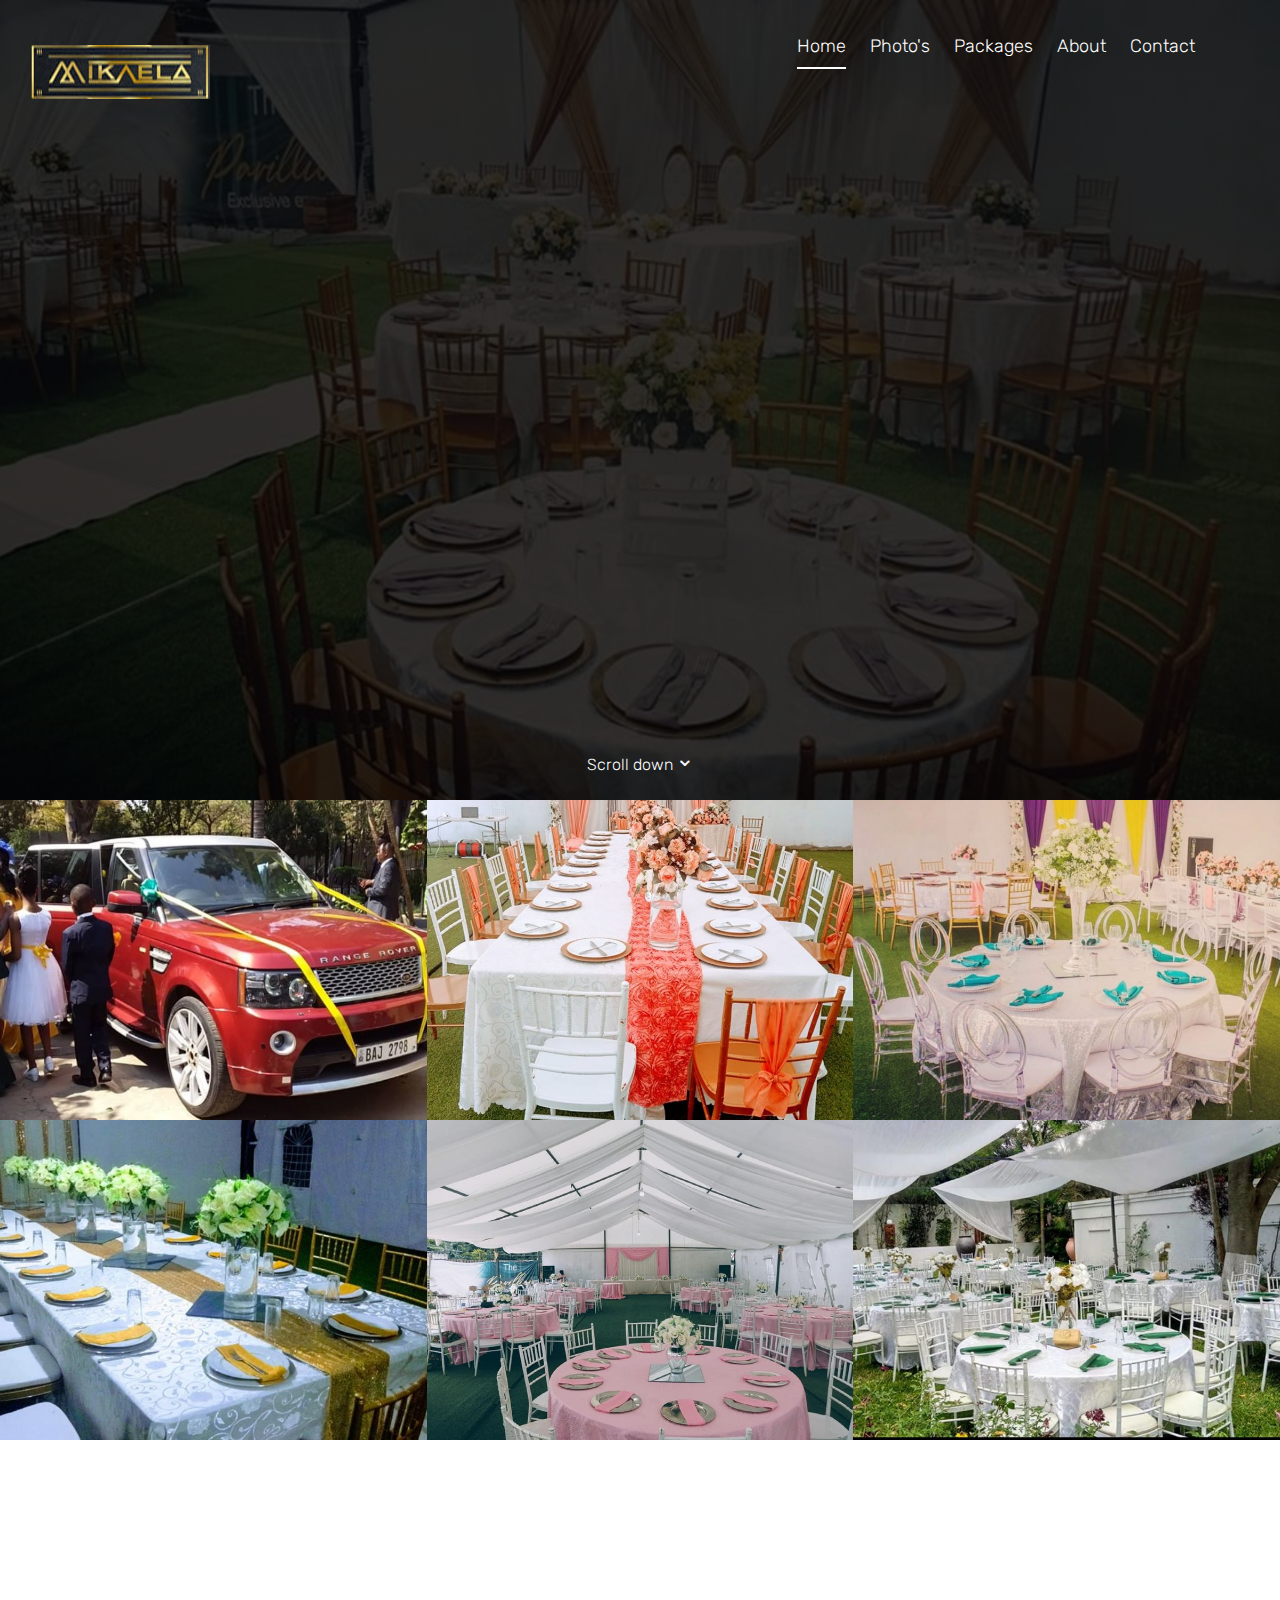
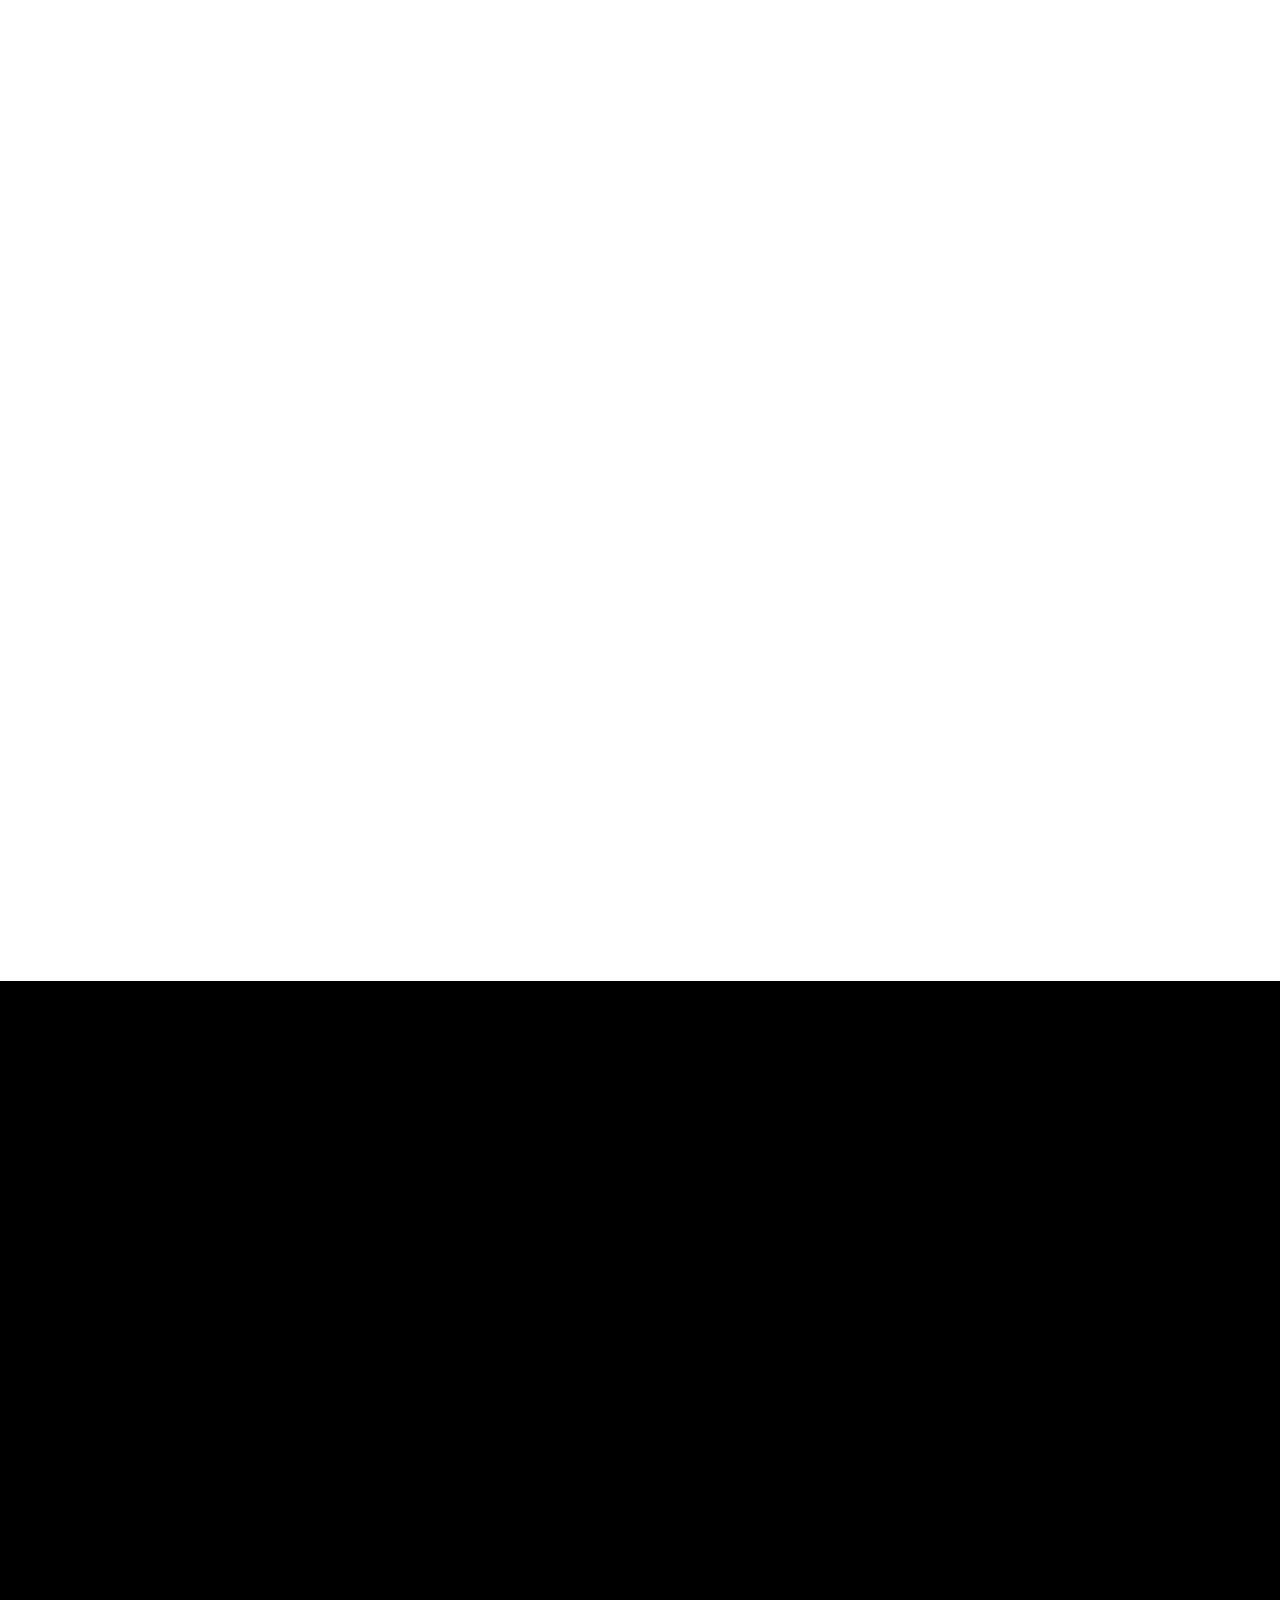
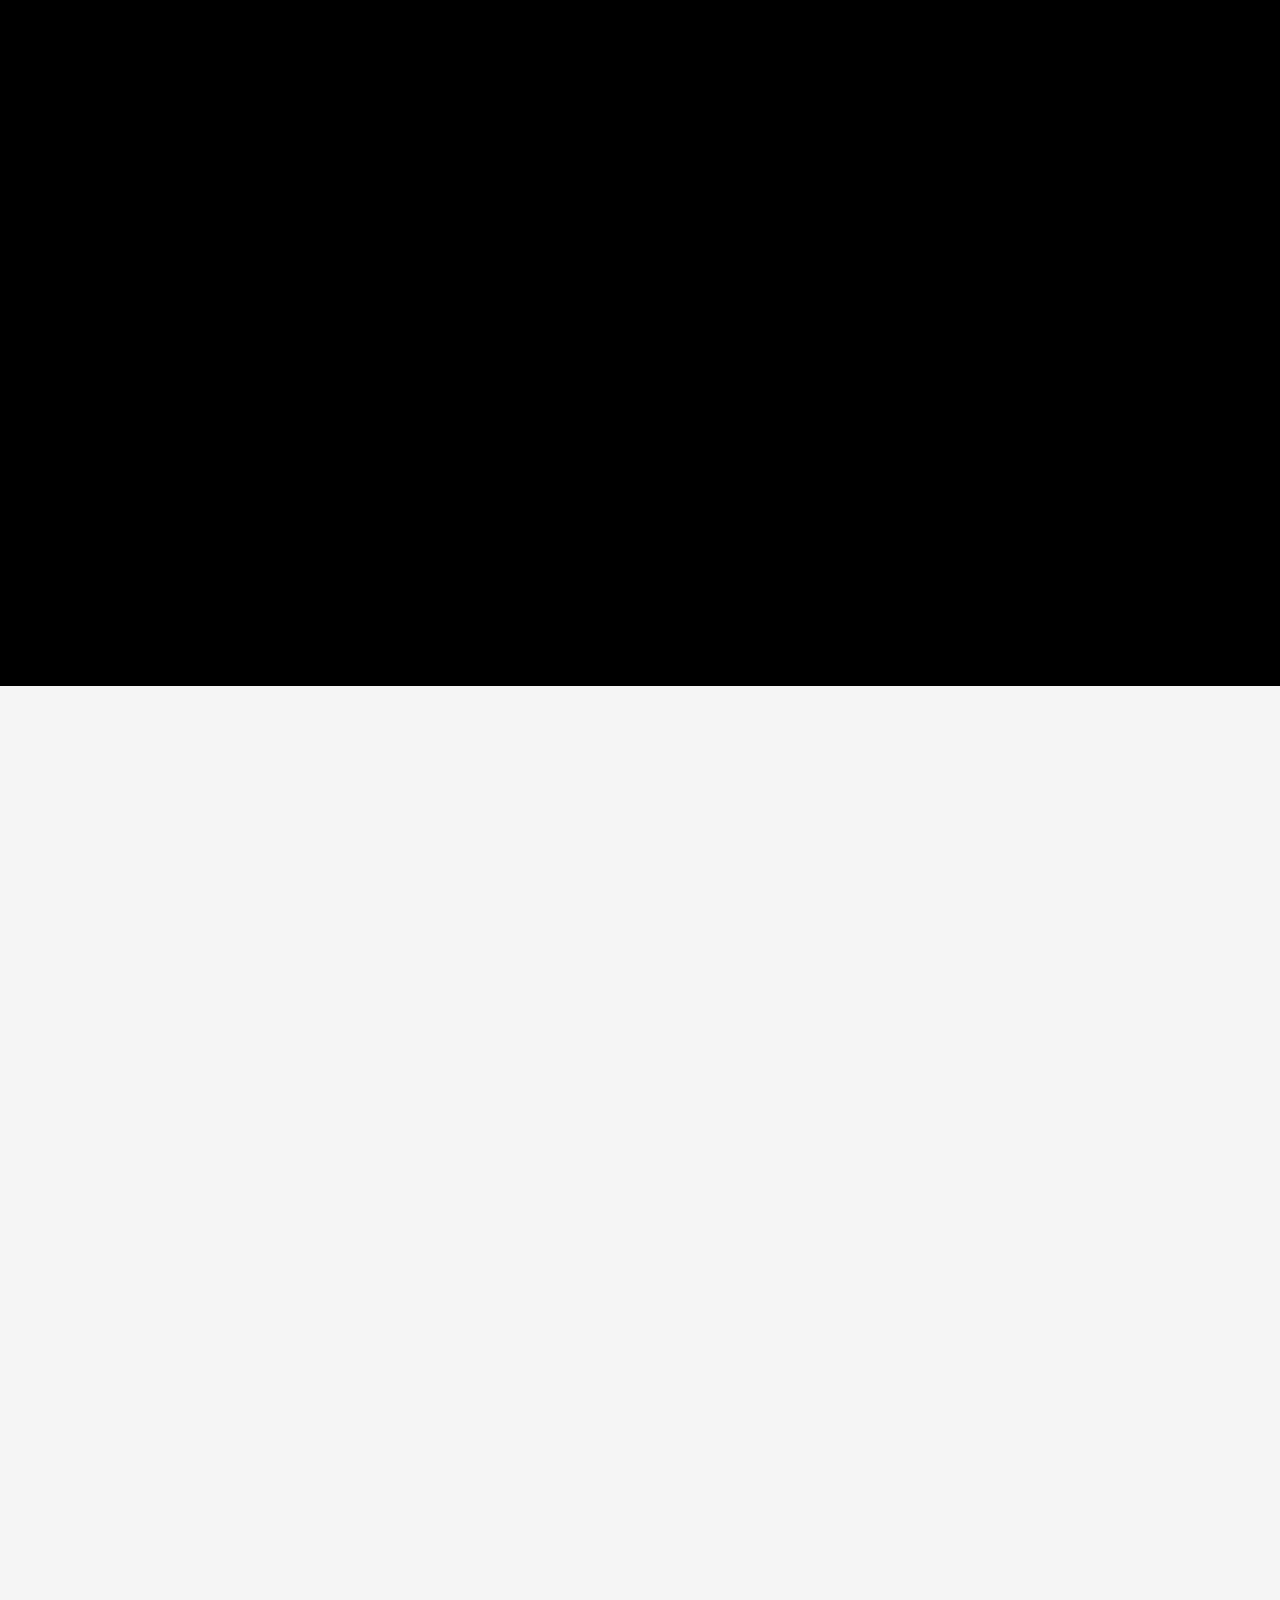
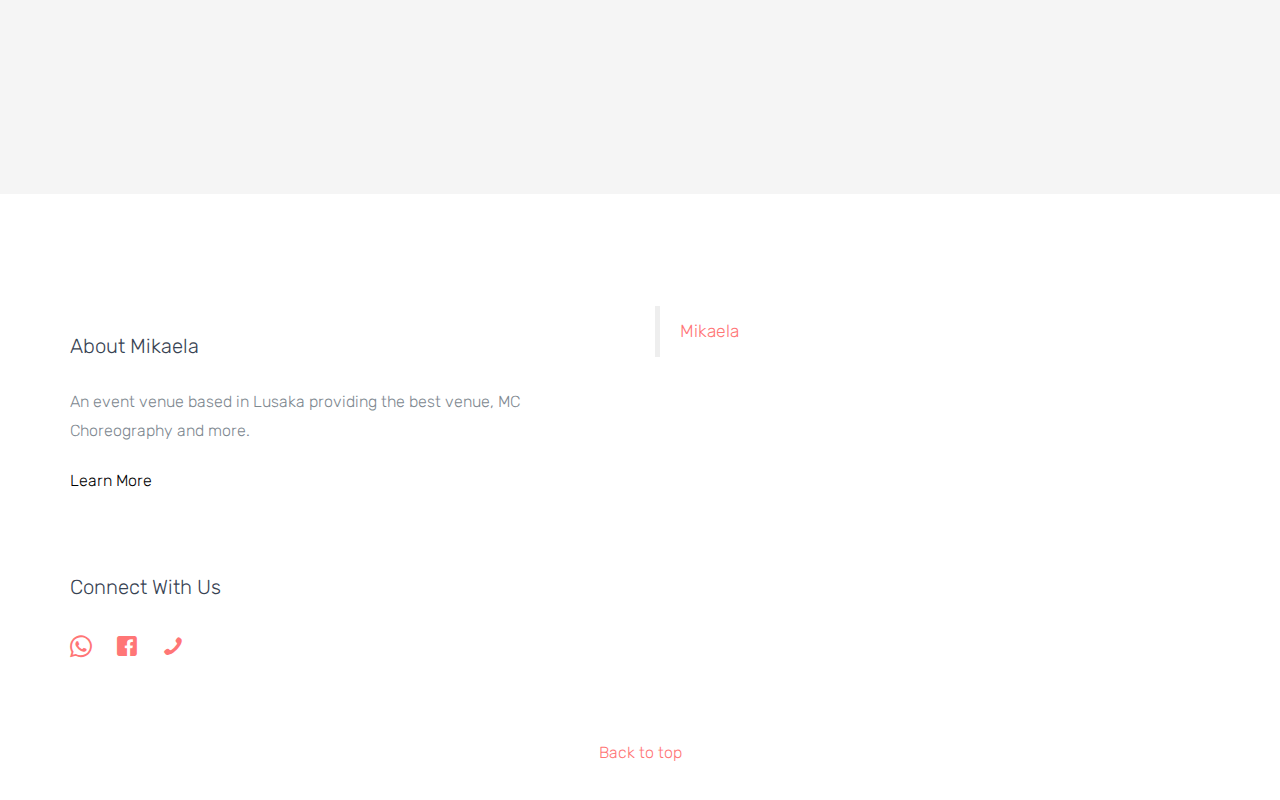
<file: index.html>
<!DOCTYPE html>
<html lang="en">
  <head>
    <meta charset="utf-8">
    <meta name="viewport" content="width=device-width, initial-scale=1">
    <title>Mikaela</title>
    <meta name="description" content="Mikaela Weddings and Events">
    <meta name="keywords" content="wedding planner MC Event planning and many more">
    
    <link href="https://fonts.googleapis.com/css?family=Rubik:300,400,500" rel="stylesheet"> 
    <link rel="stylesheet" href="css/styles-merged.css">
    <link rel="stylesheet" href="css/style.min.css">
    <link rel="stylesheet" href="css/custom.css">

    <!--[if lt IE 9]>
      <script src="js/vendor/html5shiv.min.js"></script>
      <script src="js/vendor/respond.min.js"></script>
    <![endif]-->
  </head>
  <body>

<!-- facebook -->
    <div id="fb-root"></div>
    <script async defer crossorigin="anonymous" src="https://connect.facebook.net/en_US/sdk.js#xfbml=1&version=v6.0"></script>


  <!-- START: header -->
  <header role="banner" class="probootstrap-header">
    <div class="container-fluid">
        <a href="index.html" class="probootstrap-logo"><span>      </span></a>
        <a class="navbar-brand mb-1" href="#"><img src="img/logo-1.jpg" alt="Mikaela"></a>
        <a href="#" class="probootstrap-burger-menu visible-xs" ><i>Menu</i></a>
        <div class="mobile-menu-overlay"></div>

        <nav role="navigation" class="probootstrap-nav hidden-xs">
          <ul class="probootstrap-main-nav">
            <li class="active"><a href="index.html">Home</a></li>
            <li><a href="portfolio.html">Photo's</a></li>
            <li><a href="#packages">Packages</a></li>
            <li><a href="#">About</a></li>
            <li><a href="#">Contact</a></li>
          </ul>
          <div class="extra-text visible-xs">
            <a href="#" class="probootstrap-burger-menu"><i>Menu</i></a>
            <h5>Social</h5>
            <ul class="social-buttons">
              <li><a href="#"><i class="icon-twitter"></i></a></li>
              <li><a href="#"><i class="icon-facebook"></i></a></li>
              <li><a href="#"><i class="icon-instagram2"></i></a></li>
            </ul>
            <p><small>&copy; Copyright @ 2020:Mikaela. All Rights Reserved.</small></p>
          </div>
        </nav>
    </div>
  </header>
  <!-- END: header -->
  
  <!-- START: section -->
  <section class="probootstrap-intro " style="background-image: url(img/hero-bg1.jpg);" data-stellar-background-ratio="0.5">
    <div class="container-fluid">
      <div class="row">
        <div class="col-md-7 probootstrap-intro-text">
          <h1 class="probootstrap-animate"> An all in one Functions Venue . </h1>
          <div class="probootstrap-subtitle probootstrap-animate">
            <h2>Mikaela wants to be true to the meaning behind the name, by not just being a gift but the kind that comes from God. We welcome you to the next big thing in outdoor venue. Mikaela receives you with happy smile, your event our business</h2>
          </div>
          <p class="watch-intro probootstrap-animate"><a href="#" class="popup-vimeo">Watch the video <i class="icon-play2"></i></a></p>
        </div>
      </div>
    </div>
    <a class="probootstrap-scroll-down js-next" href="#next-section">Scroll down <i class="icon-chevron-down"></i></a>
  </section>
  <!-- END: section -->
  

  <section id="next-section">
    <div class="container-fluid">
      <div class="row probootstrap-gutter0">
        <div class="col-md-4 col-sm-6">
          <a href="#" class="probootstrap-hover-overlay">
            <img src="img/img-1.jpg" alt="Mikaela car Hire" class="img-responsive">
            <div class="probootstrap-text-overlay">
              <h3>Car hire</h3>
              <p> Photography</p>
            </div>
          </a>
        </div>
        <div class="col-md-4 col-sm-6">
          <a href="#" class="probootstrap-hover-overlay">
            <img src="img/img-2.jpg" alt="venue Hire" class="img-responsive">
            <div class="probootstrap-text-overlay">
              <h3>Venue Hire</h3>
              <p>Awesome Pic</p>
            </div>
          </a>
        </div>
        <div class="col-md-4 col-sm-6">
          <a href="#" class="probootstrap-hover-overlay">
            <img src="img/img-3.jpg" alt="Decor pic" class="img-responsive">
            <div class="probootstrap-text-overlay">
              <h3>Decor</h3>
              <p>Another awesome pic</p>
            </div>
          </a>
        </div>
        <div class="col-md-4 col-sm-6">
          <a href="#" class="probootstrap-hover-overlay">
            <img src="img/img-4.jpg" alt="awesome package" class="img-responsive">
            <div class="probootstrap-text-overlay">
              <h3>Awesome Package</h3>
              <p>Service</p>
            </div>
          </a>
        </div>
        <div class="col-md-4 col-sm-6">
          <a href="#" class="probootstrap-hover-overlay">
            <img src="img/img-5.jpg" alt="Other Service" class="img-responsive">
            <div class="probootstrap-text-overlay">
              <h3>Other Service</h3>
              <p>the other one</p>
            </div>
          </a>
        </div>
        <div class="col-md-4 col-sm-6">
          <a href="#" class="probootstrap-hover-overlay">
            <img src="img/img-6.jpg" alt="best pic" class="img-responsive">
            <div class="probootstrap-text-overlay">
              <h3>Best pic</h3>
              <p>Best Pic Service</p>
            </div>
          </a>
        </div>
        
      </div>
    </div>
  </section>

  <!-- START: section -->
  <section class="probootstrap-section">
    <div class="container">
      <div class="row">
        <div class="col-lg-12 col-md-12 mb70 section-heading probootstrap-animate">
          <h2>Our Services</h2>
          <p class="lead">A gift from God
            <br>
            Mikaela wants to be true to the meaning behind the name, by not just being a gift but the kind that comes from God. W e welcome you to the next big thing in outdoor venue. Mikaela receives you with happy smile, your event our business.</p>
        </div>
      </div>
      <div class="row mb70">
        <div class="col-md-4 probootstrap-animate">
          <div class="probootstrap-box">
              <div class="icon text-center"><i class="icon-wine"></i></div>
              <h3>Events Management
              </h3>
              <p>A small river named Duden flows by their place and supplies it with the necessary regelialia. It is a paradisematic country, in which roasted parts of sentences fly into your mouth.</p>
              <ul class="text-left with-icon colored">
                <li><i class="icon-radio-checked"></i> <span>A small river named Duden</span></li>
                <li><i class="icon-radio-checked"></i> <span>Place and supplie</span></li>
                <li><i class="icon-radio-checked"></i> <span>Roasted parts of sentences</span></li>
              </ul>
          </div>
        </div>
        <div class="col-md-4 probootstrap-animate">
          <div class="probootstrap-box">
              <div class="icon text-center"><i class="icon-emoji-flirt"></i></div>
              <h3>Master of Ceremony
              </h3>
              <p>A small river named Duden flows by their place and supplies it with the necessary regelialia. It is a paradisematic country, in which roasted parts of sentences fly into your mouth.</p>
              <ul class="text-left with-icon colored">
                <li><i class="icon-radio-checked"></i> <span>A small river named Duden</span></li>
                <li><i class="icon-radio-checked"></i> <span>Place and supplie</span></li>
                <li><i class="icon-radio-checked"></i> <span>Roasted parts of sentences</span></li>
              </ul>
          </div>
        </div>
        <div class="col-md-4 probootstrap-animate">
          <div class="probootstrap-box">
              <div class="icon text-center"><i class="icon-picture"></i></div>
              <h3>Photography and video
              </h3>
              <p>A small river named Duden flows by their place and supplies it with the necessary regelialia. It is a paradisematic country, in which roasted parts of sentences fly into your mouth.</p>
              <ul class="text-left with-icon colored">
                <li><i class="icon-radio-checked"></i> <span>A small river named Duden</span></li>
                <li><i class="icon-radio-checked"></i> <span>Place and supplie</span></li>
                <li><i class="icon-radio-checked"></i> <span>Roasted parts of sentences</span></li>
              </ul>
          </div>
        </div>
      </div>
      <div class="row">
        <div class="col-md-4 col-md-offset-4 probootstrap-animate">
          <p class="text-center">
            <a href="#" class="btn btn-primary btn-lg btn-block" role="button">View All Services</a>
          </p>
        </div>
      </div>
    </div>
  </section>
  <!-- END: section -->


  <!-- START: section -->
  <section class="probootstrap-section probootstrap-section-colored">
    <div class="container" id="packages">
      <div class="row">
        <div class="col-lg-12 col-md-12 mb70 section-heading probootstrap-animate">
          <h2>Our Packages</h2>
          <p class="lead">Far far away, behind the word mountains, far from the countries Vokalia and Consonantia, there live the blind texts. Separated they live in Bookmarksgrove right at the coast of the Semantics, a large language ocean.</p>
        </div>
      </div>
      <div class="row mb70">
        <div class="col-md-4 probootstrap-animate">
          <div class="probootstrap-block-image">
            <figure><a href="#"><img src="img/img-1.jpg" alt="Free Bootstrap Template by uicookies.com"></a></figure>
            <div class="text">
              <h3 class="mb30"><a href="#">Second Package</a></h3>
              <p class="dark">A small river named Duden flows by their place and supplies it with the necessary regelialia. It is a paradisematic country, in which roasted parts of sentences fly into your mouth.</p>
              <p class="secondary-color rate"><i class="icon-star-full"></i><i class="icon-star-full"></i><i class="icon-star-full"></i><i class="icon-star-full"></i><i class="icon-star-half"></i></p>
              <hr>
              <p class="text-center">
                <a href="tel:+27742625842" class="btn btn-success btn-sm " role="button">Book Now</a>
              </p>
            </div>
          </div>
        </div>
        <div class="col-md-4 probootstrap-animate">
          <div class="probootstrap-block-image">
            <figure><img src="img/img-2.jpg" alt="Free Bootstrap Template by uicookies.com"></figure>
            <div class="text">
              <h3 class="mb30"><a href="#">1st Package</a></h3>
              <p class="dark">A small river named Duden flows by their place and supplies it with the necessary regelialia. It is a paradisematic country, in which roasted parts of sentences fly into your mouth.</p>
              <p class="secondary-color rate"><i class="icon-star-full"></i><i class="icon-star-full"></i><i class="icon-star-full"></i><i class="icon-star-full"></i><i class="icon-star-half"></i></p>
              <hr>
              <p class="text-center">
                <a href="tel:+27742625842" class="btn btn-success btn-sm " role="button">Book Now</a>
              </p>
            </div>
          </div>
        </div>
        <div class="col-md-4 probootstrap-animate">
          <div class="probootstrap-block-image">
            <figure><img src="img/img-3.jpg" alt="Free Bootstrap Template by uicookies.com"></figure>
            <div class="text">
              <h3 class="mb30"><a href="#">Third Package</a></h3>
              <p class="dark">A small river named Duden flows by their place and supplies it with the necessary regelialia. It is a paradisematic country, in which roasted parts of sentences fly into your mouth.</p>
              <p class="secondary-color rate"><i class="icon-star-full"></i><i class="icon-star-full"></i><i class="icon-star-full"></i><i class="icon-star-full"></i><i class="icon-star-half"></i></p>
              <hr>
              <p class="text-center">
                <a href="tel:+27742625842" class="btn btn-success btn-sm " role="button">Book Now</a>
              </p>
            </div>
          </div>
        </div>
      </div>
      <div class="row">
        <div class="col-md-4 col-md-offset-4 probootstrap-animate">
          <p class="text-center">
            <a href="#" class="btn btn-ghost btn-ghost-white btn-lg btn-block" role="button">View All Packages</a>
          </p>
        </div>
      </div>
    </div>
  </section>
  <!-- END: section -->

  
  <!-- START: section  more services-->
  <section class="probootstrap-section probootstrap-section-dark">
    <div class="container">
      <div class="row">
        <div class="col-md-8 col-md-offset-2 section-heading mb50 text-center probootstrap-animate">
          <h2>More Services</h2>
          <p class="lead">A small river named Duden flows by their place and supplies it with the necessary regelialia. It is a paradisematic country, in which roasted parts of sentences fly into your mouth.</p>
        </div>
      </div>
      <div class="row">
        <div class="col-md-4 col-sm-6 col-xs-12 probootstrap-animate">
          <h3 class="heading-with-icon"><i class="icon-move-down"></i> <span>Choreography
          </span></h3>
          <p>Far far away, behind the word mountains, far from the countries Vokalia and Consonantia, there live the blind texts. Separated they live in Bookmarksgrove right at the coast of the Semantics, a large language ocean.</p>
          <p><a href="#" class="link-with-icon">Learn More <i class=" icon-chevron-right"></i></a></p>
        </div>
        <div class="col-md-4 col-sm-6 col-xs-12 probootstrap-animate">
          <h3 class="heading-with-icon"><i class="icon-volume-high"></i> <span>PA SYSTEM AND DJAYS
          </span></h3>
          <p>Far far away, behind the word mountains, far from the countries Vokalia and Consonantia, there live the blind texts. Separated they live in Bookmarksgrove right at the coast of the Semantics, a large language ocean.</p>
          <p><a href="#" class="link-with-icon">Learn More <i class=" icon-chevron-right"></i></a></p>
        </div>
        <div class="clearfix visible-sm-block"></div>
        <div class="col-md-4 col-sm-6 col-xs-12 probootstrap-animate">
          <h3 class="heading-with-icon"><i class="icon-cool"></i> <span>Car Hire
          </span></h3>
          <p>Far far away, behind the word mountains, far from the countries Vokalia and Consonantia, there live the blind texts. Separated they live in Bookmarksgrove right at the coast of the Semantics, a large language ocean.</p>
          <p><a href="#" class="link-with-icon">Learn More <i class=" icon-chevron-right"></i></a></p>
        </div>
        <div class="clearfix visible-md-block"></div>
        <div class="col-md-4 col-sm-6 col-xs-12 probootstrap-animate">
          <h3 class="heading-with-icon"><i class="icon-colours"></i> <span>Decoration</span></h3>
          <p>Far far away, behind the word mountains, far from the countries Vokalia and Consonantia, there live the blind texts. Separated they live in Bookmarksgrove right at the coast of the Semantics, a large language ocean.</p>
          <p><a href="#" class="link-with-icon">Learn More <i class=" icon-chevron-right"></i></a></p>
        </div>
        <div class="clearfix visible-sm-block"></div>
        <div class="col-md-4 col-sm-6 col-xs-12 probootstrap-animate">
          <h3 class="heading-with-icon"><i class="icon-wine"></i> <span>Events Venue</span></h3>
          <p>Far far away, behind the word mountains, far from the countries Vokalia and Consonantia, there live the blind texts. Separated they live in Bookmarksgrove right at the coast of the Semantics, a large language ocean.</p>
          <p><a href="#" class="link-with-icon">Learn More <i class=" icon-chevron-right"></i></a></p>
        </div>
        <div class="col-md-4 col-sm-6 col-xs-12 probootstrap-animate">
          <h3 class="heading-with-icon"><i class="icon-vine"></i> <span>Suits</span></h3>
          <p>Far far away, behind the word mountains, far from the countries Vokalia and Consonantia, there live the blind texts. Separated they live in Bookmarksgrove right at the coast of the Semantics, a large language ocean.</p>
          <p><a href="#" class="link-with-icon">Learn More <i class=" icon-chevron-right"></i></a></p>
        </div>
        <div class="clearfix visible-sm-block"></div>
      </div>
    </div>
  </section>
  <!-- END: section -->
  
  <!-- START: footer -->
  <footer role="contentinfo" class="probootstrap-footer">
    <div class="container">
      <div class="row">
        <div class="col-md-6">
          <div class="probootstrap-footer-widget">
            <h3>About Mikaela</h3>
            <p>An event venue based in Lusaka providing the best venue, MC Choreography and more.</p>
            <p><a href="#" class="link-with-icon">Learn More <i class=" icon-chevron-right"></i></a></p>
          </div>
          <div class="probootstrap-footer-widget">
            <h3>Connect With Us</h3>
            <ul class="probootstrap-footer-social">
              <li><a href=""><i class="icon-whatsapp"></i></a></li>
              <li><a href="https://www.facebook.com/mikaelafunctions/"><i class="icon-facebook"></i></a></li>
              <li><a href=""><i class="icon-phone"></i></a></li>
            </ul>
          </div>
        </div>
        <div class="col-md-6">
          <div class="fb-page" data-href="https://www.facebook.com/mikaelafunctions/" data-tabs="timeline" data-width="1200" data-height="800" data-small-header="false" data-adapt-container-width="true" data-hide-cover="false" data-show-facepile="true"><blockquote cite="https://www.facebook.com/mikaelafunctions/" class="fb-xfbml-parse-ignore"><a href="https://www.facebook.com/mikaelafunctions/">Mikaela</a></blockquote></div>
        </div>
       
      </div>
      <div class="row mt40">
        <div class="col-md-12 text-center">
          <a href="#" class="js-backtotop">Back to top</a>
          <!-- <p>
            <small>&copy; 2017 <a href="https://uicookies.com/" target="_blank">uiCookies:Mikaela</a>. All Rights Reserved. <br> Designed &amp; Developed by <a href="https://uicookies.com/" target="_blank">uicookies.com</a> Demo Images: Unsplash</small><br>
            <a href="#" class="js-backtotop">Back to top</a>
          </p> -->
        </div>
      </div>
    </div>
  </footer>
  <!-- END: footer -->

  <script src="js/scripts.min.js"></script>
  <script src="js/main.min.js"></script>
  <script src="js/custom.js"></script>

  </body>
</html>
</file>
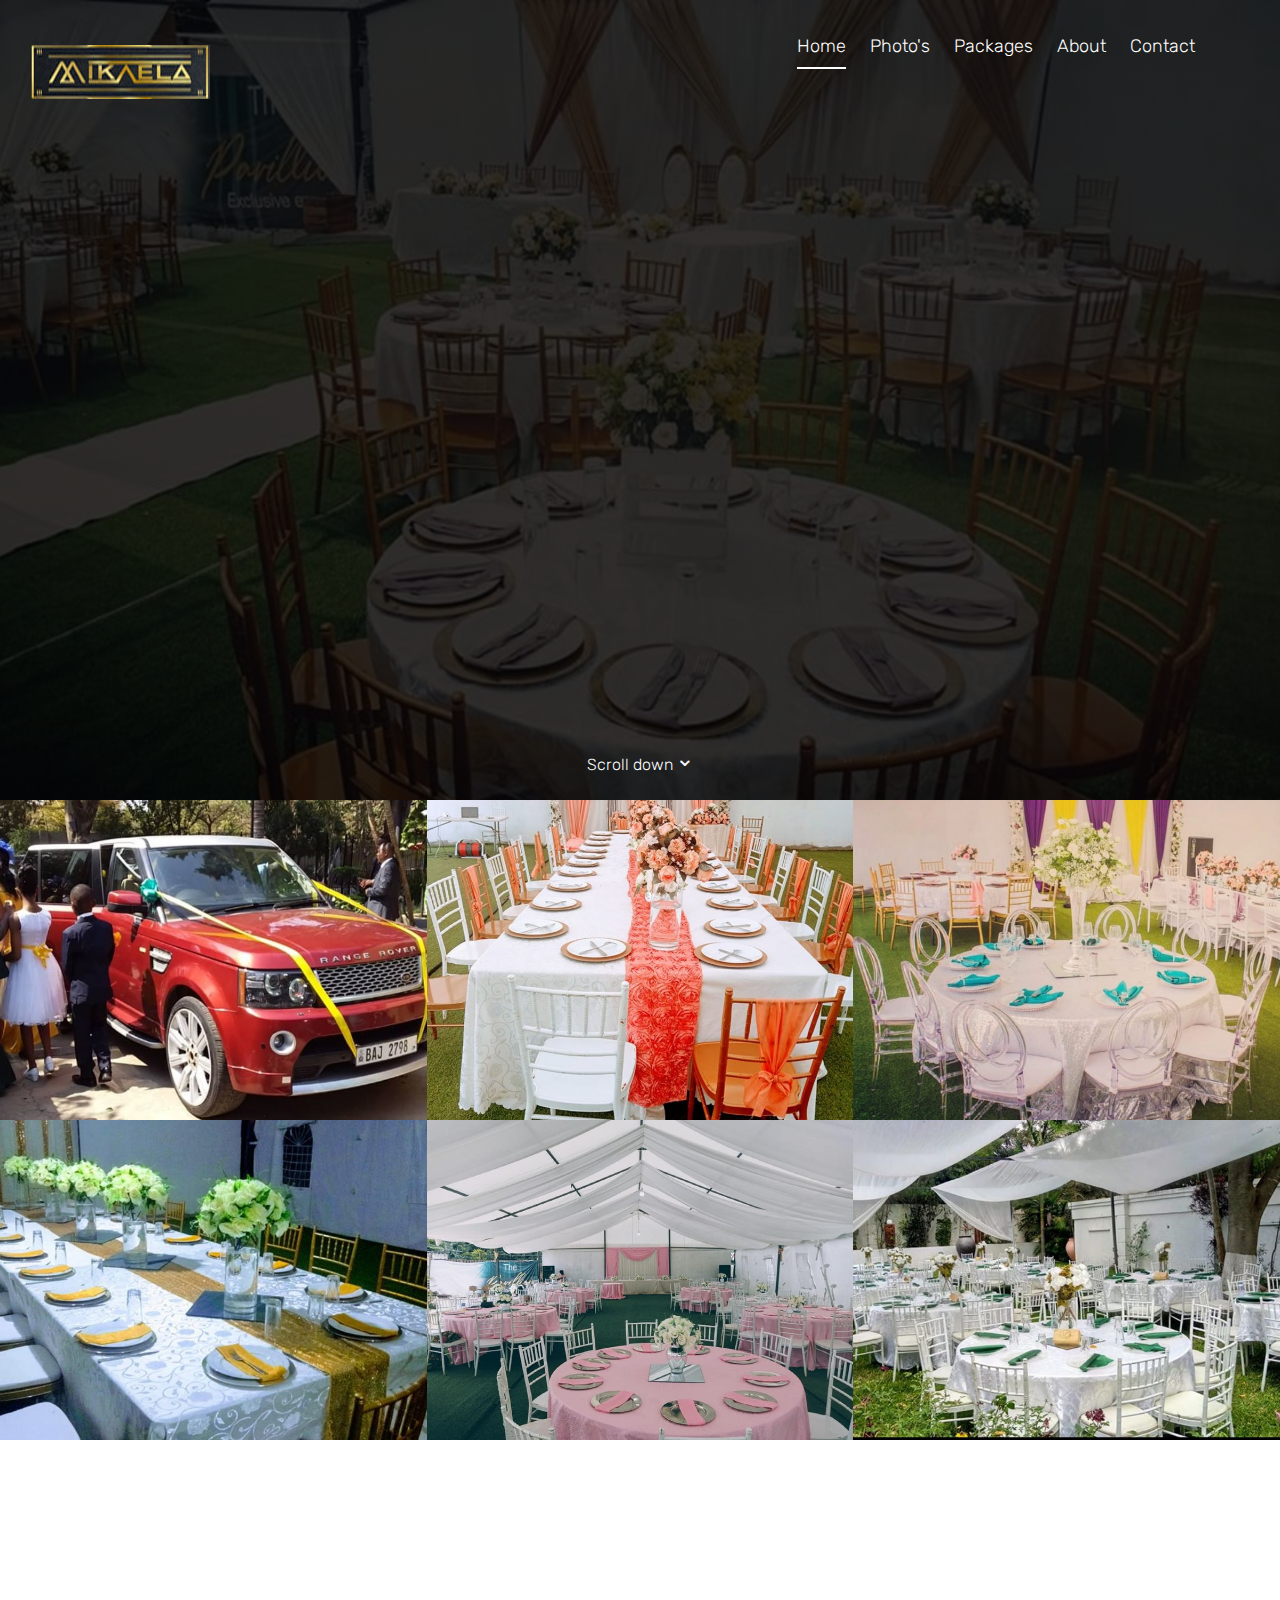
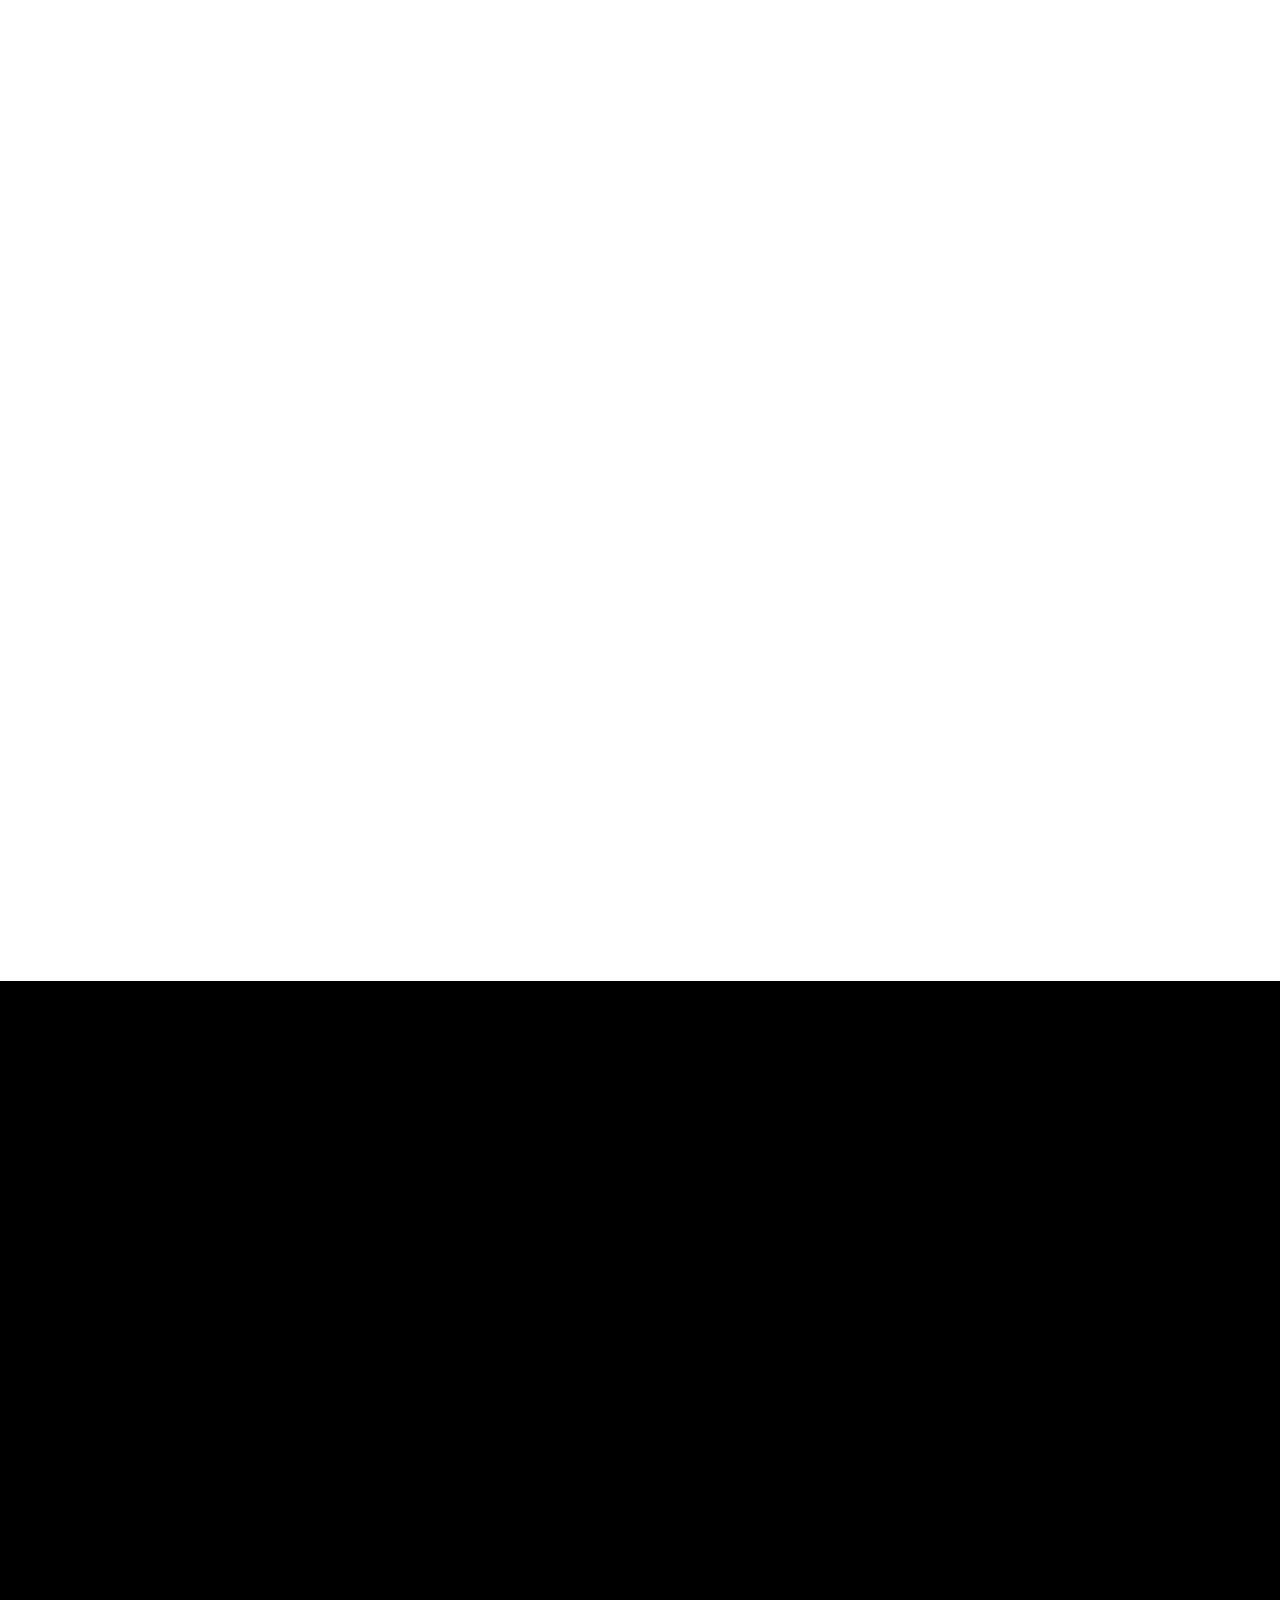
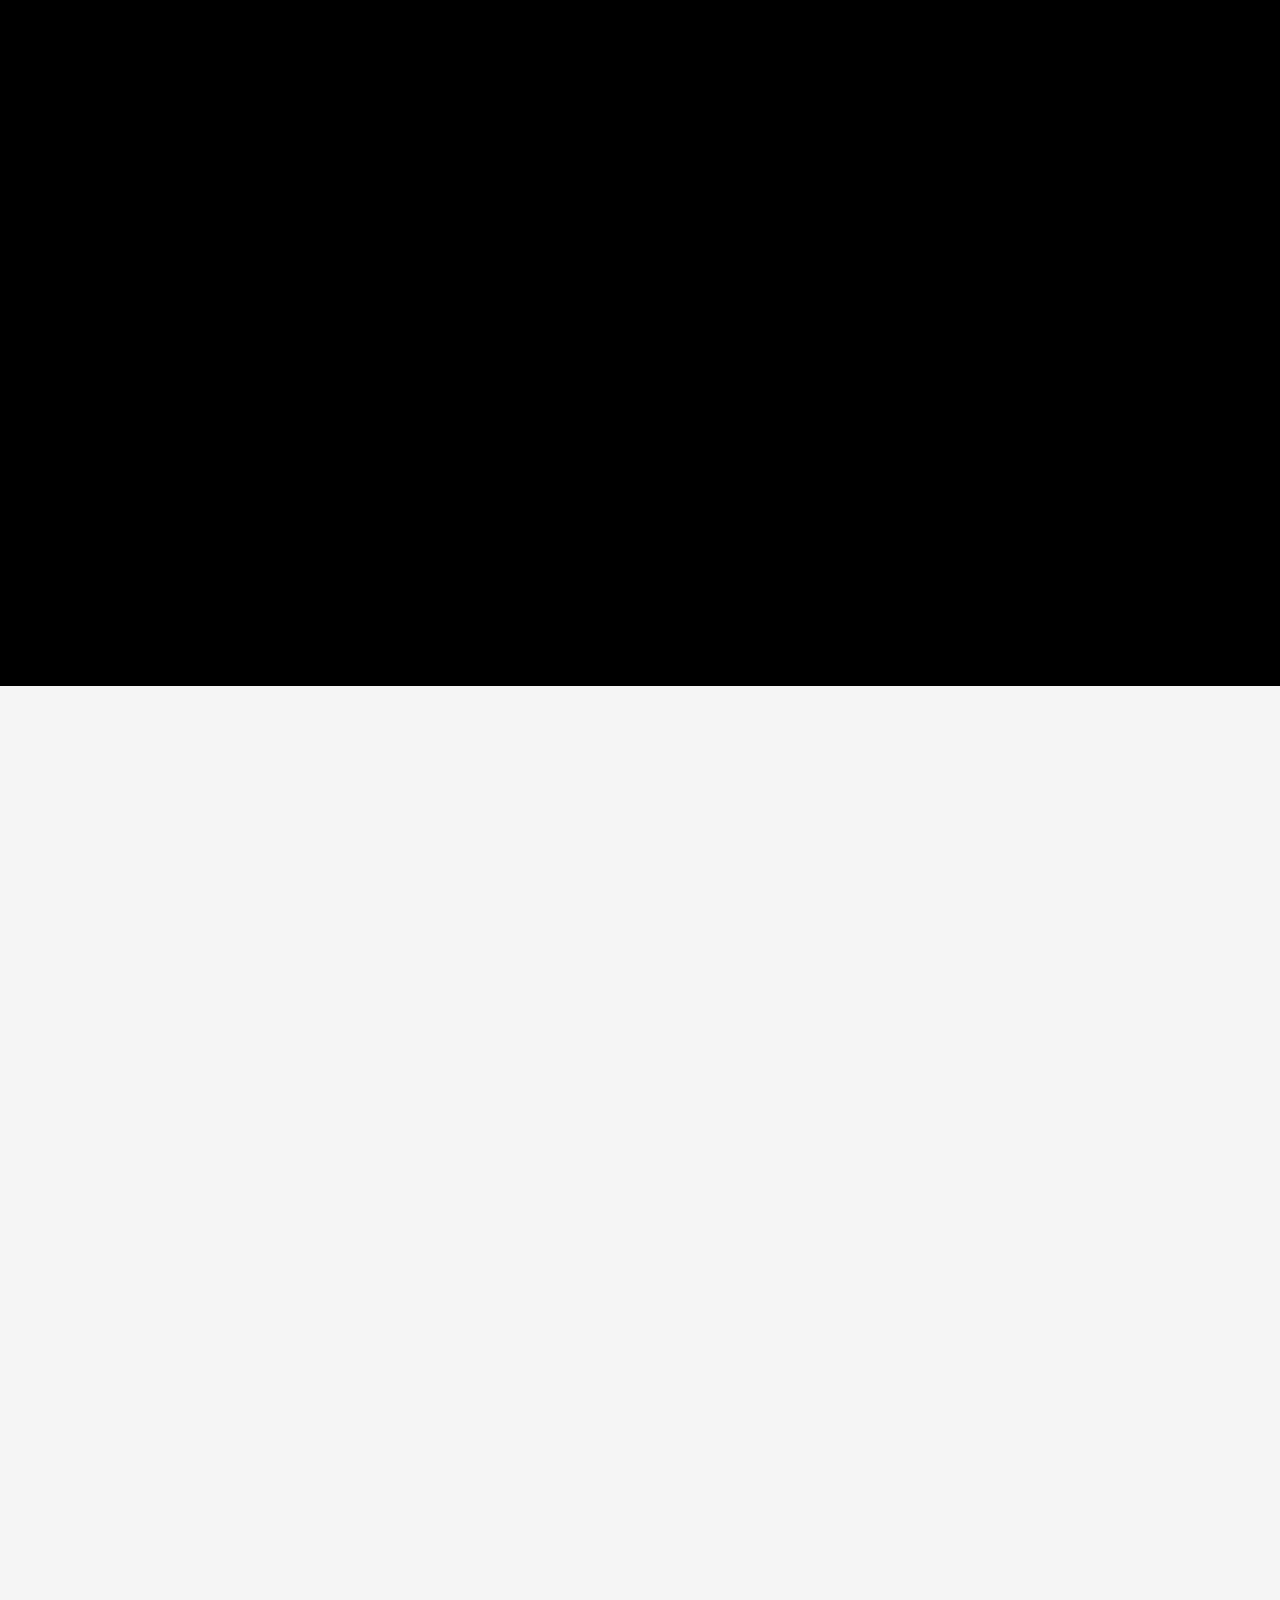
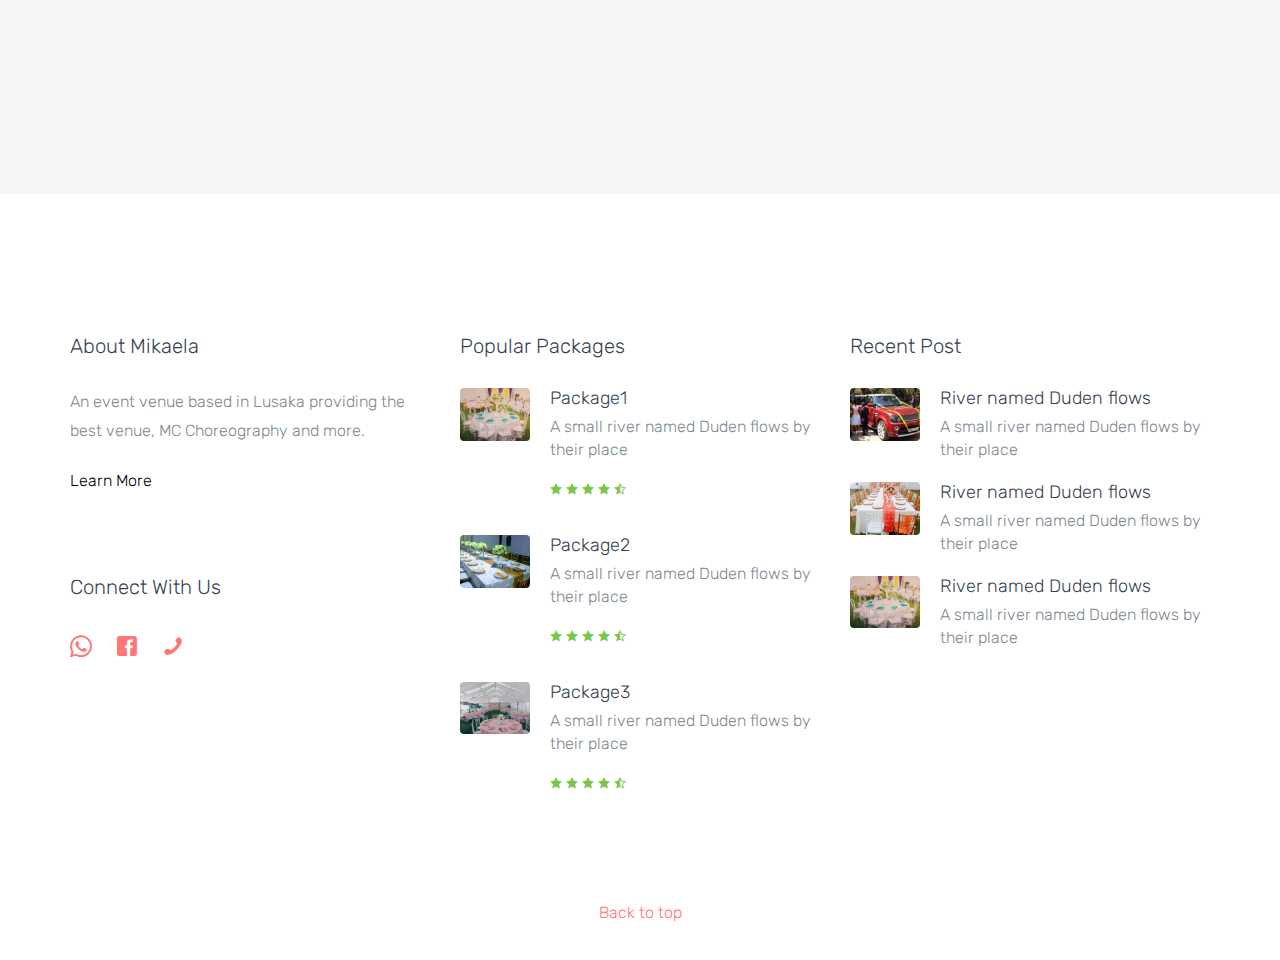
<file: mikaela/index.html>
<!DOCTYPE html>
<html lang="en">
  <head>
    <meta charset="utf-8">
    <meta name="viewport" content="width=device-width, initial-scale=1">
    <title>Mikaela</title>
    <meta name="description" content="Mikaela Weddings and Events">
    <meta name="keywords" content="wedding planner MC Event planning and many more">
    
    <link href="https://fonts.googleapis.com/css?family=Rubik:300,400,500" rel="stylesheet"> 
    <link rel="stylesheet" href="css/styles-merged.css">
    <link rel="stylesheet" href="css/style.min.css">
    <link rel="stylesheet" href="css/custom.css">

    <!--[if lt IE 9]>
      <script src="js/vendor/html5shiv.min.js"></script>
      <script src="js/vendor/respond.min.js"></script>
    <![endif]-->
  </head>
  <body>

<!-- address 
1 John Akapelwa Road , Woodlands
Lusaka, Zambia
-->


  <!-- START: header -->
  <header role="banner" class="probootstrap-header">
    <div class="container-fluid">
        <a href="index.html" class="probootstrap-logo"><span>      </span></a>
        <a class="navbar-brand mb-1" href="#"><img src="img/logo-1.jpg" alt="Mikaela"></a>
        <a href="#" class="probootstrap-burger-menu visible-xs" ><i>Menu</i></a>
        <div class="mobile-menu-overlay"></div>

        <nav role="navigation" class="probootstrap-nav hidden-xs">
          <ul class="probootstrap-main-nav">
            <li class="active"><a href="index.html">Home</a></li>
            <li><a href="portfolio.html">Photo's</a></li>
            <li><a href="#packages">Packages</a></li>
            <li><a href="#">About</a></li>
            <li><a href="#">Contact</a></li>
          </ul>
          <div class="extra-text visible-xs">
            <a href="#" class="probootstrap-burger-menu"><i>Menu</i></a>
            <h5>Social</h5>
            <ul class="social-buttons">
              <li><a href="#"><i class="icon-twitter"></i></a></li>
              <li><a href="#"><i class="icon-facebook"></i></a></li>
              <li><a href="#"><i class="icon-instagram2"></i></a></li>
            </ul>
            <p><small>&copy; Copyright @ 2020:Mikaela. All Rights Reserved.</small></p>
          </div>
        </nav>
    </div>
  </header>
  <!-- END: header -->
  
  <!-- START: section -->
  <section class="probootstrap-intro " style="background-image: url(img/hero-bg1.jpg);" data-stellar-background-ratio="0.5">
    <div class="container-fluid">
      <div class="row">
        <div class="col-md-7 probootstrap-intro-text">
          <h1 class="probootstrap-animate"> An all in one Functions Venue . </h1>
          <div class="probootstrap-subtitle probootstrap-animate">
            <h2>Mikaela wants to be true to the meaning behind the name, by not just being a gift but the kind that comes from God. We welcome you to the next big thing in outdoor venue. Mikaela receives you with happy smile, your event our business</h2>
          </div>
          <p class="watch-intro probootstrap-animate"><a href="#" class="popup-vimeo">Watch the video <i class="icon-play2"></i></a></p>
        </div>
      </div>
    </div>
    <a class="probootstrap-scroll-down js-next" href="#next-section">Scroll down <i class="icon-chevron-down"></i></a>
  </section>
  <!-- END: section -->
  

  <section id="next-section">
    <div class="container-fluid">
      <div class="row probootstrap-gutter0">
        <div class="col-md-4 col-sm-6">
          <a href="#" class="probootstrap-hover-overlay">
            <img src="img/img-1.jpg" alt="Mikaela car Hire" class="img-responsive">
            <div class="probootstrap-text-overlay">
              <h3>Car hire</h3>
              <p> Photography</p>
            </div>
          </a>
        </div>
        <div class="col-md-4 col-sm-6">
          <a href="#" class="probootstrap-hover-overlay">
            <img src="img/img-2.jpg" alt="venue Hire" class="img-responsive">
            <div class="probootstrap-text-overlay">
              <h3>Venue Hire</h3>
              <p>Awesome Pic</p>
            </div>
          </a>
        </div>
        <div class="col-md-4 col-sm-6">
          <a href="#" class="probootstrap-hover-overlay">
            <img src="img/img-3.jpg" alt="Decor pic" class="img-responsive">
            <div class="probootstrap-text-overlay">
              <h3>Decor</h3>
              <p>Another awesome pic</p>
            </div>
          </a>
        </div>
        <div class="col-md-4 col-sm-6">
          <a href="#" class="probootstrap-hover-overlay">
            <img src="img/img-4.jpg" alt="awesome package" class="img-responsive">
            <div class="probootstrap-text-overlay">
              <h3>Awesome Package</h3>
              <p>Service</p>
            </div>
          </a>
        </div>
        <div class="col-md-4 col-sm-6">
          <a href="#" class="probootstrap-hover-overlay">
            <img src="img/img-5.jpg" alt="Other Service" class="img-responsive">
            <div class="probootstrap-text-overlay">
              <h3>Other Service</h3>
              <p>the other one</p>
            </div>
          </a>
        </div>
        <div class="col-md-4 col-sm-6">
          <a href="#" class="probootstrap-hover-overlay">
            <img src="img/img-6.jpg" alt="best pic" class="img-responsive">
            <div class="probootstrap-text-overlay">
              <h3>Best pic</h3>
              <p>Best Pic Service</p>
            </div>
          </a>
        </div>
        
      </div>
    </div>
  </section>

  <!-- START: section -->
  <section class="probootstrap-section">
    <div class="container">
      <div class="row">
        <div class="col-lg-12 col-md-12 mb70 section-heading probootstrap-animate">
          <h2>Our Services</h2>
          <p class="lead">A gift from God
            <br>
            Mikaela wants to be true to the meaning behind the name, by not just being a gift but the kind that comes from God. W e welcome you to the next big thing in outdoor venue. Mikaela receives you with happy smile, your event our business.</p>
        </div>
      </div>
      <div class="row mb70">
        <div class="col-md-4 probootstrap-animate">
          <div class="probootstrap-box">
              <div class="icon text-center"><i class="icon-wine"></i></div>
              <h3>Events Management
              </h3>
              <p>A small river named Duden flows by their place and supplies it with the necessary regelialia. It is a paradisematic country, in which roasted parts of sentences fly into your mouth.</p>
              <ul class="text-left with-icon colored">
                <li><i class="icon-radio-checked"></i> <span>A small river named Duden</span></li>
                <li><i class="icon-radio-checked"></i> <span>Place and supplie</span></li>
                <li><i class="icon-radio-checked"></i> <span>Roasted parts of sentences</span></li>
              </ul>
          </div>
        </div>
        <div class="col-md-4 probootstrap-animate">
          <div class="probootstrap-box">
              <div class="icon text-center"><i class="icon-emoji-flirt"></i></div>
              <h3>Master of Ceremony
              </h3>
              <p>A small river named Duden flows by their place and supplies it with the necessary regelialia. It is a paradisematic country, in which roasted parts of sentences fly into your mouth.</p>
              <ul class="text-left with-icon colored">
                <li><i class="icon-radio-checked"></i> <span>A small river named Duden</span></li>
                <li><i class="icon-radio-checked"></i> <span>Place and supplie</span></li>
                <li><i class="icon-radio-checked"></i> <span>Roasted parts of sentences</span></li>
              </ul>
          </div>
        </div>
        <div class="col-md-4 probootstrap-animate">
          <div class="probootstrap-box">
              <div class="icon text-center"><i class="icon-picture"></i></div>
              <h3>Photography and video
              </h3>
              <p>A small river named Duden flows by their place and supplies it with the necessary regelialia. It is a paradisematic country, in which roasted parts of sentences fly into your mouth.</p>
              <ul class="text-left with-icon colored">
                <li><i class="icon-radio-checked"></i> <span>A small river named Duden</span></li>
                <li><i class="icon-radio-checked"></i> <span>Place and supplie</span></li>
                <li><i class="icon-radio-checked"></i> <span>Roasted parts of sentences</span></li>
              </ul>
          </div>
        </div>
      </div>
      <div class="row">
        <div class="col-md-4 col-md-offset-4 probootstrap-animate">
          <p class="text-center">
            <a href="#" class="btn btn-primary btn-lg btn-block" role="button">View All Services</a>
          </p>
        </div>
      </div>
    </div>
  </section>
  <!-- END: section -->


  <!-- START: section -->
  <section class="probootstrap-section probootstrap-section-colored">
    <div class="container" id="packages">
      <div class="row">
        <div class="col-lg-12 col-md-12 mb70 section-heading probootstrap-animate">
          <h2>Our Packages</h2>
          <p class="lead">Far far away, behind the word mountains, far from the countries Vokalia and Consonantia, there live the blind texts. Separated they live in Bookmarksgrove right at the coast of the Semantics, a large language ocean.</p>
        </div>
      </div>
      <div class="row mb70">
        <div class="col-md-4 probootstrap-animate">
          <div class="probootstrap-block-image">
            <figure><a href="#"><img src="img/img-1.jpg" alt="Free Bootstrap Template by uicookies.com"></a></figure>
            <div class="text">
              <h3 class="mb30"><a href="#">Second Package</a></h3>
              <p class="dark">A small river named Duden flows by their place and supplies it with the necessary regelialia. It is a paradisematic country, in which roasted parts of sentences fly into your mouth.</p>
              <p class="secondary-color rate"><i class="icon-star-full"></i><i class="icon-star-full"></i><i class="icon-star-full"></i><i class="icon-star-full"></i><i class="icon-star-half"></i></p>
              <hr>
              <p class="text-center">
                <a href="tel:+27742625842" class="btn btn-success btn-sm " role="button">Book Now</a>
              </p>
            </div>
          </div>
        </div>
        <div class="col-md-4 probootstrap-animate">
          <div class="probootstrap-block-image">
            <figure><img src="img/img-2.jpg" alt="Free Bootstrap Template by uicookies.com"></figure>
            <div class="text">
              <h3 class="mb30"><a href="#">1st Package</a></h3>
              <p class="dark">A small river named Duden flows by their place and supplies it with the necessary regelialia. It is a paradisematic country, in which roasted parts of sentences fly into your mouth.</p>
              <p class="secondary-color rate"><i class="icon-star-full"></i><i class="icon-star-full"></i><i class="icon-star-full"></i><i class="icon-star-full"></i><i class="icon-star-half"></i></p>
              <hr>
              <p class="text-center">
                <a href="tel:+27742625842" class="btn btn-success btn-sm " role="button">Book Now</a>
              </p>
            </div>
          </div>
        </div>
        <div class="col-md-4 probootstrap-animate">
          <div class="probootstrap-block-image">
            <figure><img src="img/img-3.jpg" alt="Free Bootstrap Template by uicookies.com"></figure>
            <div class="text">
              <h3 class="mb30"><a href="#">Third Package</a></h3>
              <p class="dark">A small river named Duden flows by their place and supplies it with the necessary regelialia. It is a paradisematic country, in which roasted parts of sentences fly into your mouth.</p>
              <p class="secondary-color rate"><i class="icon-star-full"></i><i class="icon-star-full"></i><i class="icon-star-full"></i><i class="icon-star-full"></i><i class="icon-star-half"></i></p>
              <hr>
              <p class="text-center">
                <a href="tel:+27742625842" class="btn btn-success btn-sm " role="button">Book Now</a>
              </p>
            </div>
          </div>
        </div>
      </div>
      <div class="row">
        <div class="col-md-4 col-md-offset-4 probootstrap-animate">
          <p class="text-center">
            <a href="#" class="btn btn-ghost btn-ghost-white btn-lg btn-block" role="button">View All Packages</a>
          </p>
        </div>
      </div>
    </div>
  </section>
  <!-- END: section -->

  
  <!-- START: section  more services-->
  <section class="probootstrap-section probootstrap-section-dark">
    <div class="container">
      <div class="row">
        <div class="col-md-8 col-md-offset-2 section-heading mb50 text-center probootstrap-animate">
          <h2>More Services</h2>
          <p class="lead">A small river named Duden flows by their place and supplies it with the necessary regelialia. It is a paradisematic country, in which roasted parts of sentences fly into your mouth.</p>
        </div>
      </div>
      <div class="row">
        <div class="col-md-4 col-sm-6 col-xs-12 probootstrap-animate">
          <h3 class="heading-with-icon"><i class="icon-move-down"></i> <span>Choreography
          </span></h3>
          <p>Far far away, behind the word mountains, far from the countries Vokalia and Consonantia, there live the blind texts. Separated they live in Bookmarksgrove right at the coast of the Semantics, a large language ocean.</p>
          <p><a href="#" class="link-with-icon">Learn More <i class=" icon-chevron-right"></i></a></p>
        </div>
        <div class="col-md-4 col-sm-6 col-xs-12 probootstrap-animate">
          <h3 class="heading-with-icon"><i class="icon-volume-high"></i> <span>PA SYSTEM AND DJAYS
          </span></h3>
          <p>Far far away, behind the word mountains, far from the countries Vokalia and Consonantia, there live the blind texts. Separated they live in Bookmarksgrove right at the coast of the Semantics, a large language ocean.</p>
          <p><a href="#" class="link-with-icon">Learn More <i class=" icon-chevron-right"></i></a></p>
        </div>
        <div class="clearfix visible-sm-block"></div>
        <div class="col-md-4 col-sm-6 col-xs-12 probootstrap-animate">
          <h3 class="heading-with-icon"><i class="icon-cool"></i> <span>Car Hire
          </span></h3>
          <p>Far far away, behind the word mountains, far from the countries Vokalia and Consonantia, there live the blind texts. Separated they live in Bookmarksgrove right at the coast of the Semantics, a large language ocean.</p>
          <p><a href="#" class="link-with-icon">Learn More <i class=" icon-chevron-right"></i></a></p>
        </div>
        <div class="clearfix visible-md-block"></div>
        <div class="col-md-4 col-sm-6 col-xs-12 probootstrap-animate">
          <h3 class="heading-with-icon"><i class="icon-colours"></i> <span>Decoration</span></h3>
          <p>Far far away, behind the word mountains, far from the countries Vokalia and Consonantia, there live the blind texts. Separated they live in Bookmarksgrove right at the coast of the Semantics, a large language ocean.</p>
          <p><a href="#" class="link-with-icon">Learn More <i class=" icon-chevron-right"></i></a></p>
        </div>
        <div class="clearfix visible-sm-block"></div>
        <div class="col-md-4 col-sm-6 col-xs-12 probootstrap-animate">
          <h3 class="heading-with-icon"><i class="icon-wine"></i> <span>Events Venue</span></h3>
          <p>Far far away, behind the word mountains, far from the countries Vokalia and Consonantia, there live the blind texts. Separated they live in Bookmarksgrove right at the coast of the Semantics, a large language ocean.</p>
          <p><a href="#" class="link-with-icon">Learn More <i class=" icon-chevron-right"></i></a></p>
        </div>
        <div class="col-md-4 col-sm-6 col-xs-12 probootstrap-animate">
          <h3 class="heading-with-icon"><i class="icon-vine"></i> <span>Suits</span></h3>
          <p>Far far away, behind the word mountains, far from the countries Vokalia and Consonantia, there live the blind texts. Separated they live in Bookmarksgrove right at the coast of the Semantics, a large language ocean.</p>
          <p><a href="#" class="link-with-icon">Learn More <i class=" icon-chevron-right"></i></a></p>
        </div>
        <div class="clearfix visible-sm-block"></div>
      </div>
    </div>
  </section>
  <!-- END: section -->
  
  <!-- START: footer -->
  <footer role="contentinfo" class="probootstrap-footer">
    <div class="container">
      <div class="row">
        <div class="col-md-4">
          <div class="probootstrap-footer-widget">
            <h3>About Mikaela</h3>
            <p>An event venue based in Lusaka providing the best venue, MC Choreography and more.</p>
            <p><a href="#" class="link-with-icon">Learn More <i class=" icon-chevron-right"></i></a></p>
          </div>
          <div class="probootstrap-footer-widget">
            <h3>Connect With Us</h3>
            <ul class="probootstrap-footer-social">
              <li><a href=""><i class="icon-whatsapp"></i></a></li>
              <li><a href="https://www.facebook.com/mikaelafunctions/"><i class="icon-facebook"></i></a></li>
              <li><a href=""><i class="icon-phone"></i></a></li>
            </ul>
          </div>
        </div>
        <div class="col-md-4">
          <div class="probootstrap-footer-widget">
            <h3>Popular Packages</h3>
            <ul class="probootstrap-product-list">
              <li class="mb20">
                <a href="#">
                  <figure><img src="img/img-3.jpg" alt="packages" class="img-responsive"></figure>
                  <div class="text">
                    <h4>Package1</h4>
                    <p>A small river named Duden flows by their place</p>
                    <p class="secondary-color rate"><i class="icon-star-full"></i><i class="icon-star-full"></i><i class="icon-star-full"></i><i class="icon-star-full"></i><i class="icon-star-half"></i></p>
                  </div>
                </a>
              </li>
              <li class="mb20">
                <a href="#">
                  <figure><img src="img/img-4.jpg" alt="packages" class="img-responsive"></figure>
                  <div class="text">
                    <h4>Package2</h4>
                    <p>A small river named Duden flows by their place</p>
                    <p class="secondary-color rate"><i class="icon-star-full"></i><i class="icon-star-full"></i><i class="icon-star-full"></i><i class="icon-star-full"></i><i class="icon-star-half"></i></p>
                  </div>
                </a>
              </li>
              <li class="mb20">
                <a href="#">
                  <figure><img src="img/img-5.jpg" alt="Free Bootstrap Template by uicookies.com" class="img-responsive"></figure>
                  <div class="text">
                    <h4>Package3</h4>
                    <p>A small river named Duden flows by their place</p>
                    <p class="secondary-color rate"><i class="icon-star-full"></i><i class="icon-star-full"></i><i class="icon-star-full"></i><i class="icon-star-full"></i><i class="icon-star-half"></i></p>
                  </div>
                </a>
              </li>
            </ul>
          </div>
        </div>
        <div class="col-md-4">
          <div class="probootstrap-footer-widget">
            <h3>Recent Post</h3>
            <ul class="probootstrap-blog-list">
              <li>
                <a href="#">
                  <figure><img src="img/img-1.jpg" alt="packages" class="img-responsive"></figure>
                  <div class="text">
                    <h4>River named Duden flows</h4>
                    <p>A small river named Duden flows by their place</p>
                  </div>
                </a>
              </li>
              <li>
                <a href="#">
                  <figure><img src="img/img-2.jpg" alt="packages" class="img-responsive"></figure>
                  <div class="text">
                    <h4>River named Duden flows</h4>
                    <p>A small river named Duden flows by their place</p>
                  </div>
                </a>
              </li>
              <li>
                <a href="#">
                  <figure><img src="img/img-3.jpg" alt="packages" class="img-responsive"></figure>
                  <div class="text">
                    <h4>River named Duden flows</h4>
                    <p>A small river named Duden flows by their place</p>
                  </div>
                </a>
              </li>
            </ul>
          </div>
        </div>
      </div>
      <div class="row mt40">
        <div class="col-md-12 text-center">
          <a href="#" class="js-backtotop">Back to top</a>
          <!-- <p>
            <small>&copy; 2017 <a href="https://uicookies.com/" target="_blank">uiCookies:Mikaela</a>. All Rights Reserved. <br> Designed &amp; Developed by <a href="https://uicookies.com/" target="_blank">uicookies.com</a> Demo Images: Unsplash</small><br>
            <a href="#" class="js-backtotop">Back to top</a>
          </p> -->
        </div>
      </div>
    </div>
  </footer>
  <!-- END: footer -->

  <script src="js/scripts.min.js"></script>
  <script src="js/main.min.js"></script>
  <script src="js/custom.js"></script>

  </body>
</html>
</file>
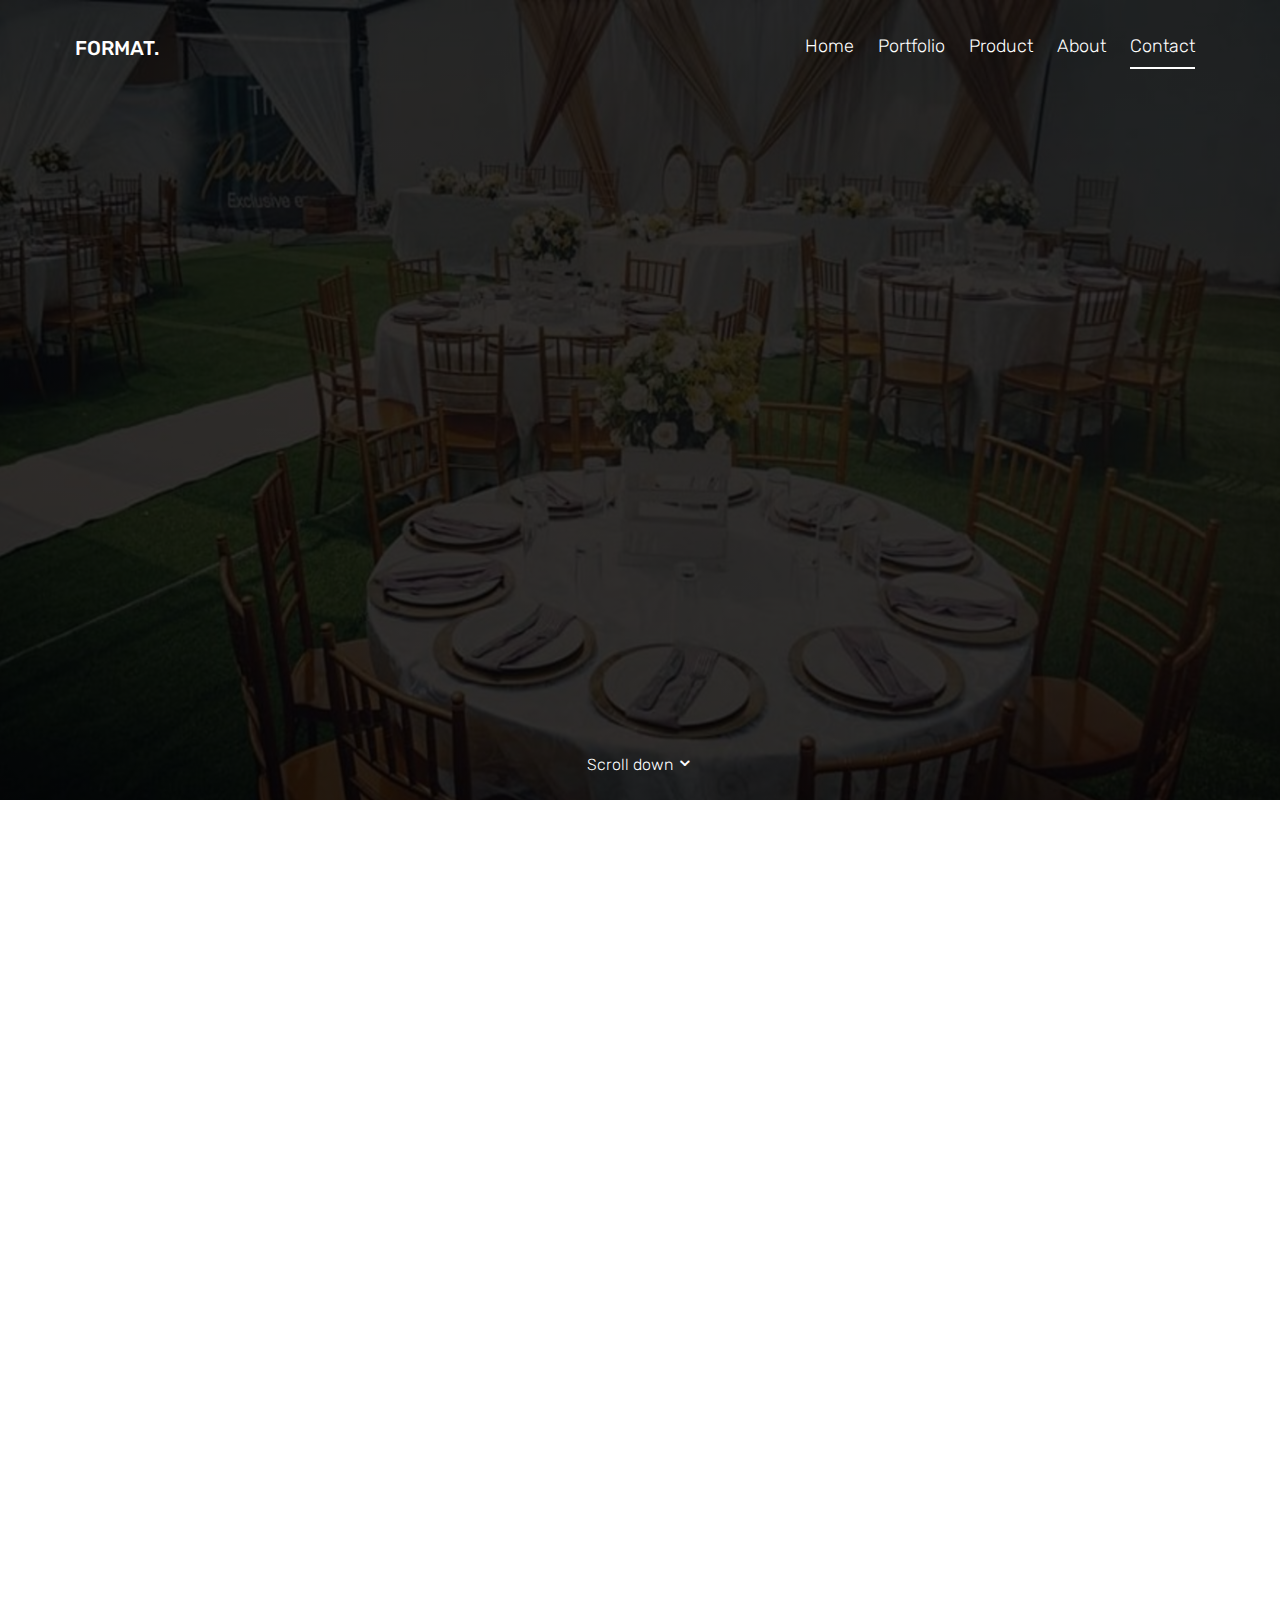
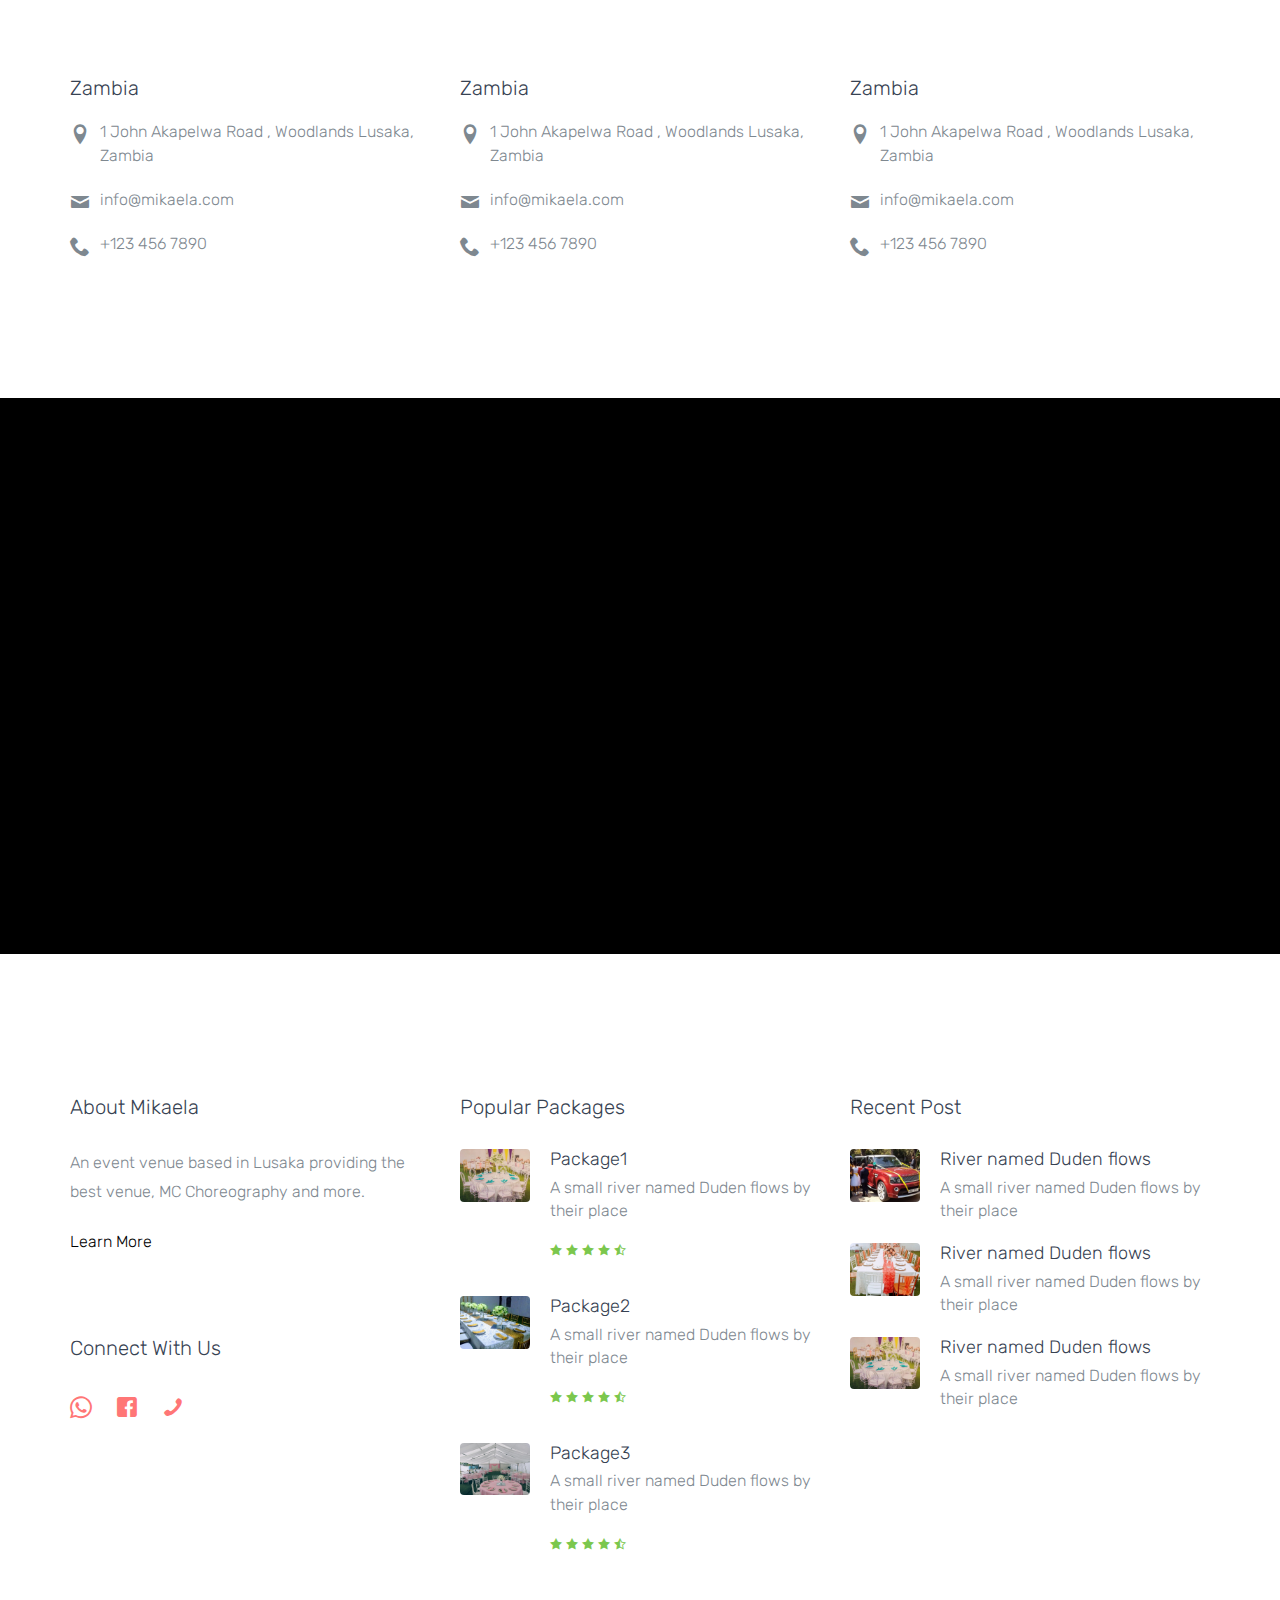
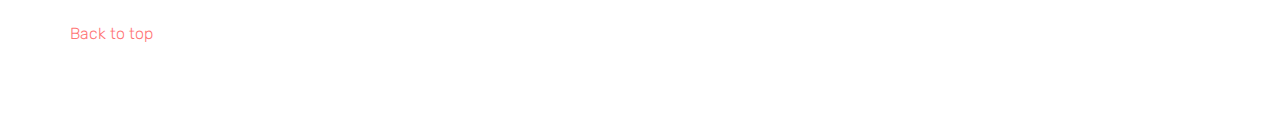
<file: contact.html>
<!DOCTYPE html>
<html lang="en">
  <head>
    <meta charset="utf-8">
    <meta name="viewport" content="width=device-width, initial-scale=1">
    <title>Mikaela</title>
    <meta name="description" content="Mikaela Weddings and Events">
    <meta name="keywords" content="wedding planner MC Event planning and many more">
    
    <link href="https://fonts.googleapis.com/css?family=Rubik:300,400,500" rel="stylesheet"> 
    <link rel="stylesheet" href="css/styles-merged.css">
    <link rel="stylesheet" href="css/style.min.css">
    <link rel="stylesheet" href="css/custom.css">

    <!--[if lt IE 9]>
      <script src="js/vendor/html5shiv.min.js"></script>
      <script src="js/vendor/respond.min.js"></script>
    <![endif]-->
  </head>
  <body>

  <!-- START: header -->
  <header role="banner" class="probootstrap-header">  
    <div class="container-fluid">
        <a href="index.html" class="probootstrap-logo">Format<span>.</span></a>
        
        <a href="#" class="probootstrap-burger-menu visible-xs" ><i>Menu</i></a>
        <div class="mobile-menu-overlay"></div>

        <nav role="navigation" class="probootstrap-nav hidden-xs">
          <ul class="probootstrap-main-nav">
            <li><a href="index.html">Home</a></li>
            <li><a href="portfolio.html">Portfolio</a></li>
            <li><a href="products.html">Product</a></li>
            <li><a href="about.html">About</a></li>
            <li class="active"><a href="contact.html">Contact</a></li>
          </ul>
          <div class="extra-text visible-xs">
            <a href="#" class="probootstrap-burger-menu"><i>Menu</i></a>
            <h5>Social</h5>
            <ul class="social-buttons">
              <li><a href="#"><i class="icon-twitter"></i></a></li>
              <li><a href="#"><i class="icon-facebook"></i></a></li>
              <li><a href="#"><i class="icon-instagram2"></i></a></li>
            </ul>
            <p><small>&copy; Copyright 2020 Mikaela. All Rights Reserved.</small></p>
          </div>
        </nav>
    </div>
  </header>
  <!-- END: header -->
  
  <!-- START: section -->
  <section class="probootstrap-intro" style="background-image: url(img/hero-bg1.jpg);" data-stellar-background-ratio="0.5">
    <div class="container-fluid">
      <div class="row">
        <div class="col-md-7 probootstrap-intro-text">
          <h1 class="probootstrap-animate">Contact</h1>
          <div class="probootstrap-subtitle probootstrap-animate">
            <h2>Mikaela wants to be true to the meaning behind the name, by not just being a gift but the kind that comes from God. We welcome you to the next big thing in outdoor venue. Mikaela receives you with happy smile, your event our business</h2>
          </div>
          <p class="watch-intro probootstrap-animate"><a href="#" class="popup-vimeo">Watch the video <i class="icon-play2"></i></a></p>
        </div>
      </div>
    </div>
    <a class="probootstrap-scroll-down js-next" href="#next-section">Scroll down <i class="icon-chevron-down"></i></a>
  </section>
  <!-- END: section -->
  
  <section id="next-section" class="probootstrap-section">
    <div class="container">
      
      <div class="row mb60">
        <div class="col-md-8 col-md-offset-2 probootstrap-animate">
          <form action="#" method="post" class="probootstrap-form">
            <div class="form-group">
              <label for="name">Full Name</label>
              <input type="text" class="form-control" id="name" name="name">
            </div>
            <div class="form-group">
              <label for="email">Email</label>
              <input type="email" class="form-control" id="email" name="email">
            </div>
            <div class="form-group">
              <label for="subject">Subject</label>
              <input type="text" class="form-control" id="subject" name="subject">
            </div>
            <div class="form-group">
              <label for="message">Message</label>
              <textarea cols="30" rows="10" class="form-control" id="message" name="message"></textarea>
            </div>
            <div class="form-group">
              <input type="submit" class="btn btn-primary" id="submit" name="submit" value="Send Message">
            </div>
          </form>
        </div>
       
      </div>

      <div class="row">
        <div class="col-md-4">
          <h3>Zambia</h3>
          <ul class="probootstrap-contact-info">
            <li><i class="icon-location2"></i> <span>1 John Akapelwa Road , Woodlands
              Lusaka, Zambia</span></li>
            <li><i class="icon-mail"></i><span>info@mikaela.com</span></li>
            <li><i class="icon-phone2"></i><span>+123 456 7890</span></li>
          </ul>
        </div>
        <div class="col-md-4">
          <h3>Zambia</h3>
          <ul class="probootstrap-contact-info">
            <li><i class="icon-location2"></i> <span>1 John Akapelwa Road , Woodlands
              Lusaka, Zambia</span></li>
            <li><i class="icon-mail"></i><span>info@mikaela.com</span></li>
            <li><i class="icon-phone2"></i><span>+123 456 7890</span></li>
          </ul>
        </div>
        <div class="col-md-4">
          <h3>Zambia</h3>
          <ul class="probootstrap-contact-info">
            <li><i class="icon-location2"></i> <span>1 John Akapelwa Road , Woodlands
              Lusaka, Zambia</span></li>
            <li><i class="icon-mail"></i><span>info@mikaela.com</span></li>
            <li><i class="icon-phone2"></i><span>+123 456 7890</span></li>
          </ul>
        </div>
      </div>
    </div>
  </section>

  

  <!-- START: section -->
  <section class="probootstrap-section probootstrap-section-colored">
    <div class="container">
      <div class="row text-center">
        <div class="col-lg-8 col-md-offset-2 mb30 section-heading probootstrap-animate">
          <h2>Let's Work Together</h2>
          <p class="lead">Far far away, behind the word mountains, far from the countries Vokalia and Consonantia, there live the blind texts. Separated they live in Bookmarksgrove right at the coast of the Semantics, a large language ocean.</p>
        </div>
      </div>
      <div class="row">
        <div class="col-md-4 col-md-offset-4 probootstrap-animate">
          <p class="text-center">
            <a href="#" class="btn btn-ghost btn-ghost-white btn-lg btn-block" role="button">Contact Us</a>
          </p>
        </div>
      </div>
    </div>
  </section>
  <!-- END: section -->

  
  
  
  <!-- START: footer -->
  <footer role="contentinfo" class="probootstrap-footer">
    <div class="container">
      <div class="row">
        <div class="col-md-4">
          <div class="probootstrap-footer-widget">
            <h3>About Mikaela</h3>
            <p>An event venue based in Lusaka providing the best venue, MC Choreography and more.</p>
            <p><a href="#" class="link-with-icon">Learn More <i class=" icon-chevron-right"></i></a></p>
          </div>
          <div class="probootstrap-footer-widget">
            <h3>Connect With Us</h3>
            <ul class="probootstrap-footer-social">
              <li><a href=""><i class="icon-whatsapp"></i></a></li>
              <li><a href="https://www.facebook.com/mikaelafunctions/"><i class="icon-facebook"></i></a></li>
              <li><a href=""><i class="icon-phone"></i></a></li>
            </ul>
          </div>
        </div>
        <div class="col-md-4">
          <div class="probootstrap-footer-widget">
            <h3>Popular Packages</h3>
            <ul class="probootstrap-product-list">
              <li class="mb20">
                <a href="#">
                  <figure><img src="img/img-3.jpg" alt="packages" class="img-responsive"></figure>
                  <div class="text">
                    <h4>Package1</h4>
                    <p>A small river named Duden flows by their place</p>
                    <p class="secondary-color rate"><i class="icon-star-full"></i><i class="icon-star-full"></i><i class="icon-star-full"></i><i class="icon-star-full"></i><i class="icon-star-half"></i></p>
                  </div>
                </a>
              </li>
              <li class="mb20">
                <a href="#">
                  <figure><img src="img/img-4.jpg" alt="packages" class="img-responsive"></figure>
                  <div class="text">
                    <h4>Package2</h4>
                    <p>A small river named Duden flows by their place</p>
                    <p class="secondary-color rate"><i class="icon-star-full"></i><i class="icon-star-full"></i><i class="icon-star-full"></i><i class="icon-star-full"></i><i class="icon-star-half"></i></p>
                  </div>
                </a>
              </li>
              <li class="mb20">
                <a href="#">
                  <figure><img src="img/img-5.jpg" alt="Free Bootstrap Template by uicookies.com" class="img-responsive"></figure>
                  <div class="text">
                    <h4>Package3</h4>
                    <p>A small river named Duden flows by their place</p>
                    <p class="secondary-color rate"><i class="icon-star-full"></i><i class="icon-star-full"></i><i class="icon-star-full"></i><i class="icon-star-full"></i><i class="icon-star-half"></i></p>
                  </div>
                </a>
              </li>
            </ul>
          </div>
        </div>
        <div class="col-md-4">
          <div class="probootstrap-footer-widget">
            <h3>Recent Post</h3>
            <ul class="probootstrap-blog-list">
              <li>
                <a href="#">
                  <figure><img src="img/img-1.jpg" alt="packages" class="img-responsive"></figure>
                  <div class="text">
                    <h4>River named Duden flows</h4>
                    <p>A small river named Duden flows by their place</p>
                  </div>
                </a>
              </li>
              <li>
                <a href="#">
                  <figure><img src="img/img-2.jpg" alt="packages" class="img-responsive"></figure>
                  <div class="text">
                    <h4>River named Duden flows</h4>
                    <p>A small river named Duden flows by their place</p>
                  </div>
                </a>
              </li>
              <li>
                <a href="#">
                  <figure><img src="img/img-3.jpg" alt="packages" class="img-responsive"></figure>
                  <div class="text">
                    <h4>River named Duden flows</h4>
                    <p>A small river named Duden flows by their place</p>
                  </div>
                </a>
              </li>
            </ul>
          </div>
        </div>
      </div>
      <a href="#" class="js-backtotop">Back to top</a>
      <div class="row mt40">
        <div class="col-md-12 text-center">
          <!-- <p>
            <small>&copy; 2017 <a href="https://uicookies.com/" target="_blank">uiCookies:Mikaela</a>. All Rights Reserved. <br> Designed &amp; Developed by <a href="https://uicookies.com/" target="_blank">uicookies.com</a> Demo Images: Unsplash</small><br>
            <a href="#" class="js-backtotop">Back to top</a>
          </p> -->
        </div>
      </div>
    </div>
  </footer>
  <!-- END: footer -->
  


  <script src="js/scripts.min.js"></script>
  <script src="js/main.min.js"></script>
  <script src="js/custom.js"></script>
  </body>
</html>
</file>
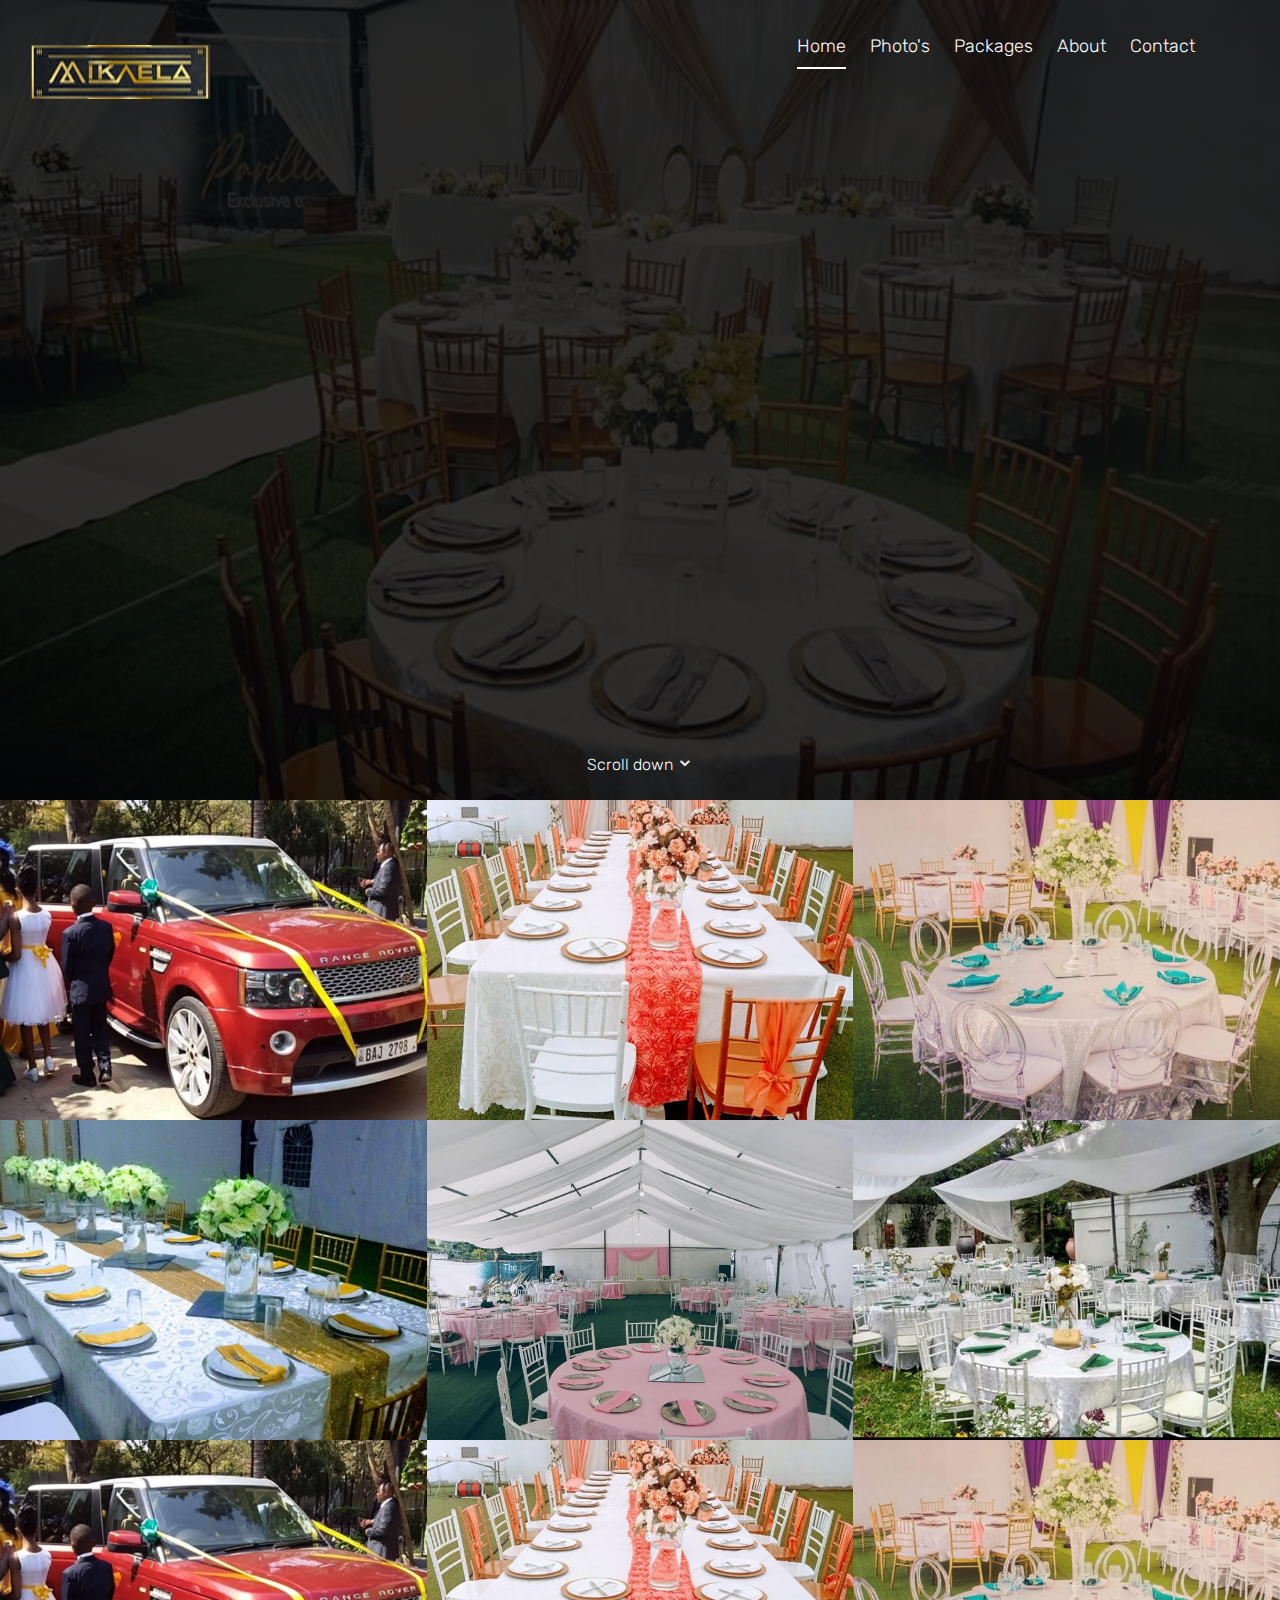
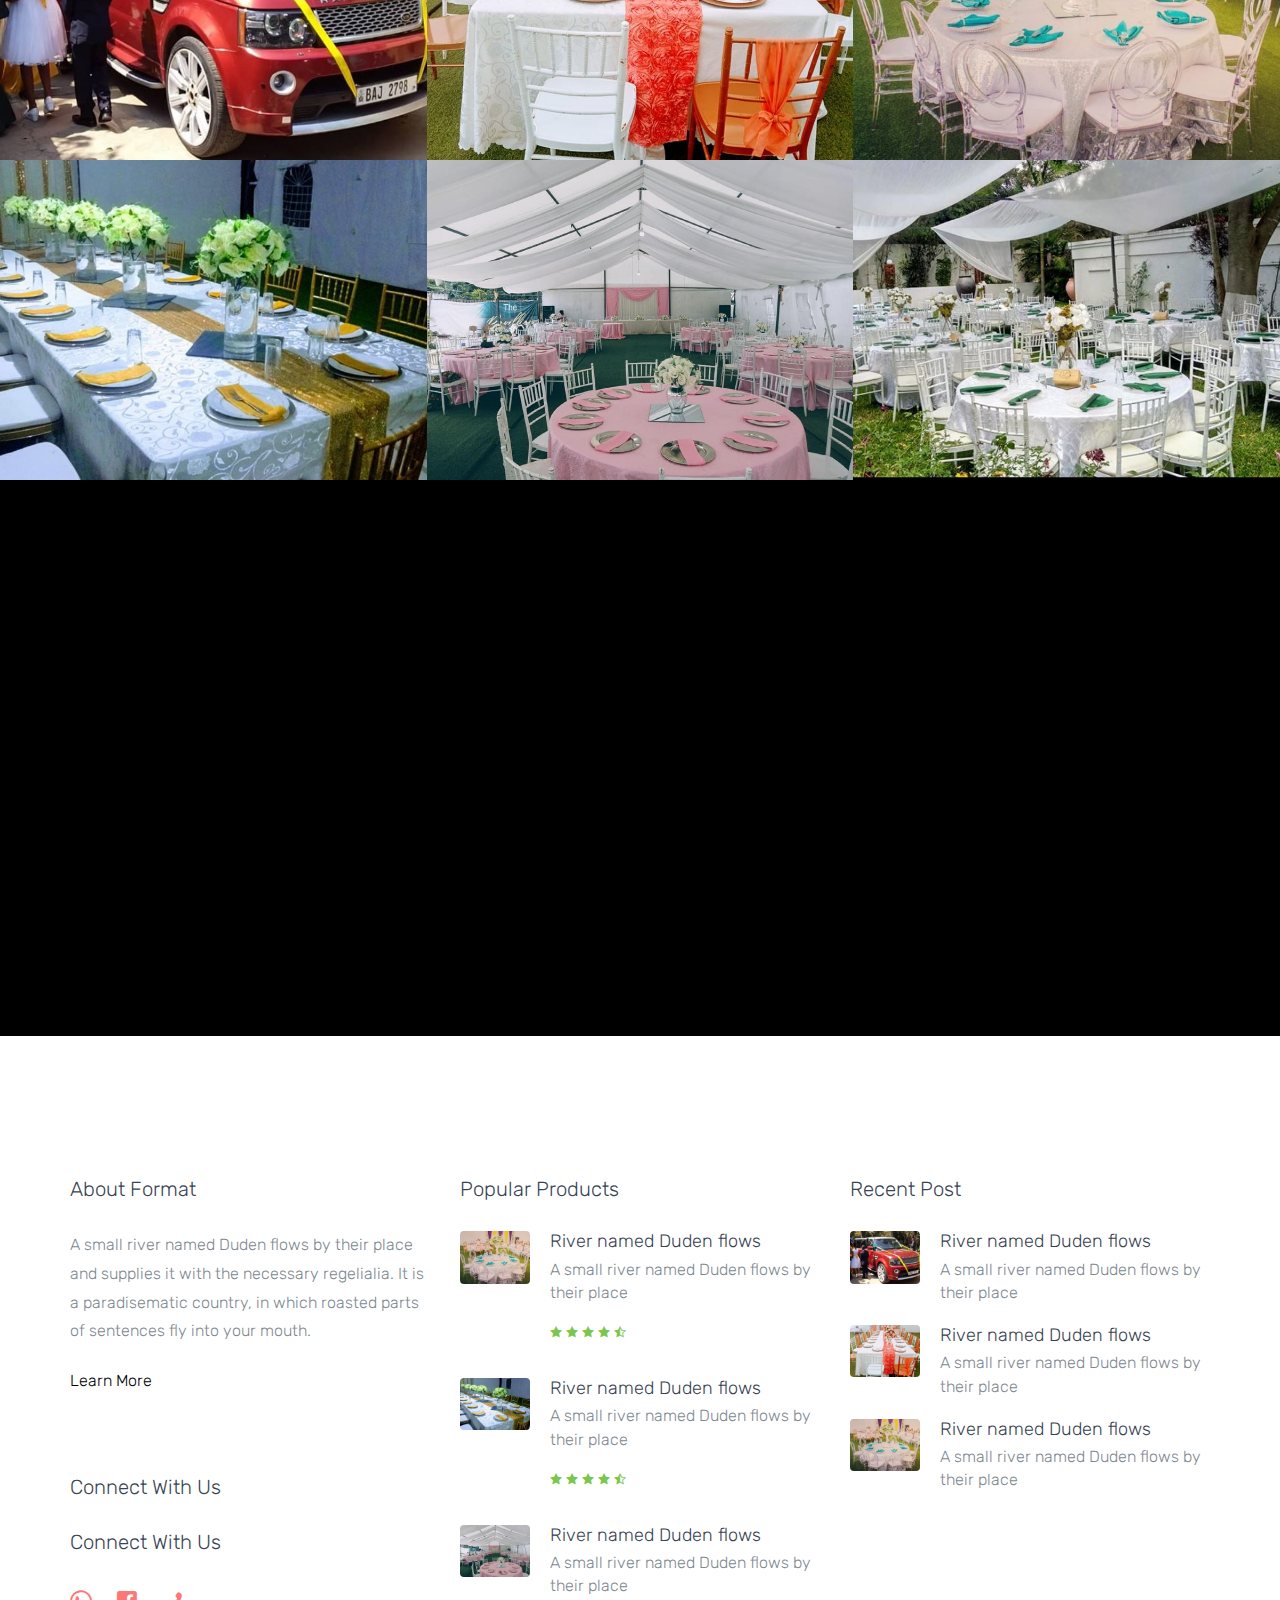
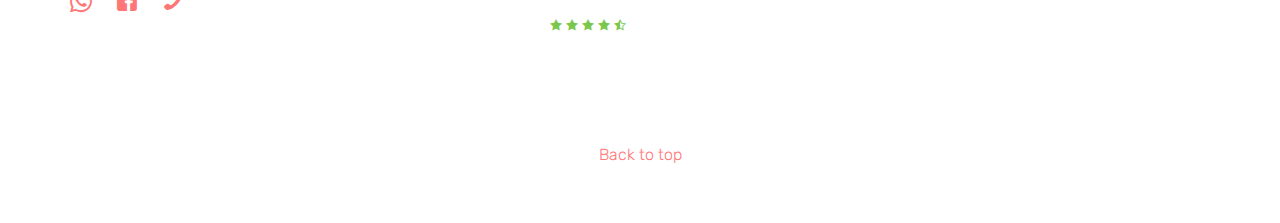
<file: portfolio.html>
<!DOCTYPE html>
<html lang="en">
  <head>
    <meta charset="utf-8">
    <meta name="viewport" content="width=device-width, initial-scale=1">
    <title>Mikaela</title>
    <meta name="description" content="Mikaela Weddings and Events">
    <meta name="keywords" content="wedding planner MC Event planning and many more">
    
    <link href="https://fonts.googleapis.com/css?family=Rubik:300,400,500" rel="stylesheet"> 
    <link rel="stylesheet" href="css/styles-merged.css">
    <link rel="stylesheet" href="css/style.min.css">
    <link rel="stylesheet" href="css/custom.css">

    <!--[if lt IE 9]>
      <script src="js/vendor/html5shiv.min.js"></script>
      <script src="js/vendor/respond.min.js"></script>
    <![endif]-->
  </head>
  <body>

  <!-- START: header -->
  <header role="banner" class="probootstrap-header">
    <div class="container-fluid">
      <a href="index.html" class="probootstrap-logo"><span>      </span></a>
      <a class="navbar-brand mb-1" href="#"><img src="img/logo-1.jpg" alt="Mikaela"></a>
      <a href="#" class="probootstrap-burger-menu visible-xs" ><i>Menu</i></a>
      <div class="mobile-menu-overlay"></div>

      <nav role="navigation" class="probootstrap-nav hidden-xs">
        <ul class="probootstrap-main-nav">
          <li class="active"><a href="index.html">Home</a></li>
          <li><a href="portfolio.html">Photo's</a></li>
          <li><a href="index.html/#packages">Packages</a></li>
          <li><a href="#">About</a></li>
          <li><a href="contact.html">Contact</a></li>
        </ul>
        <div class="extra-text visible-xs">
          <a href="#" class="probootstrap-burger-menu"><i>Menu</i></a>
          <h5>Social</h5>
          <ul class="social-buttons">
            <li><a href="#"><i class="icon-twitter"></i></a></li>
            <li><a href="#"><i class="icon-facebook"></i></a></li>
            <li><a href="#"><i class="icon-instagram2"></i></a></li>
          </ul>
          <p><small>&copy; Copyright @ 2020:Mikaela. All Rights Reserved.</small></p>
        </div>
      </nav>
  </div>
  </header>
  <!-- END: header -->
  
  <!-- START: section -->
  <section class="probootstrap-intro" style="background-image: url(img/hero-bg1.jpg);" data-stellar-background-ratio="0.5">
    <div class="container-fluid">
      <div class="row">
        <div class="col-md-7 probootstrap-intro-text">
          <h1 class="probootstrap-animate">Gallery</h1>
          <div class="probootstrap-subtitle probootstrap-animate">
            <h2>Mikaela wants to be true to the meaning behind the name, by not just being a gift but the kind that comes from God. We welcome you to the next big thing in outdoor venue. Mikaela receives you with happy smile, your event our business</h2>
          </div>
          <p class="watch-intro probootstrap-animate"><a href="#" class="popup-vimeo">Watch the video <i class="icon-play2"></i></a></p>
        </div>
      </div>
    </div>
    <a class="probootstrap-scroll-down js-next" href="#next-section">Scroll down <i class="icon-chevron-down"></i></a>
  </section>
  <!-- END: section -->
  

  <section id="next-section">
    <div class="container-fluid">
      <div class="row probootstrap-gutter0">
        <div class="col-md-4 col-sm-6">
          <a href="#" class="probootstrap-hover-overlay">
            <img src="img/img-1.jpg" alt="awesome pics" class="img-responsive">
            <div class="probootstrap-text-overlay">
              <h3>Beautiful Office</h3>
              <p>Website, Photography</p>
            </div>
          </a>
        </div>
        <div class="col-md-4 col-sm-6">
          <a href="#" class="probootstrap-hover-overlay">
            <img src="img/img-2.jpg" alt="awesome pics" class="img-responsive">
            <div class="probootstrap-text-overlay">
              <h3>Drawning In The Blue Water</h3>
              <p>Website, Photography</p>
            </div>
          </a>
        </div>
        <div class="col-md-4 col-sm-6">
          <a href="#" class="probootstrap-hover-overlay">
            <img src="img/img-3.jpg" alt="awesome pics" class="img-responsive">
            <div class="probootstrap-text-overlay">
              <h3>Prominent Building</h3>
              <p>Website, Photography</p>
            </div>
          </a>
        </div>
        <div class="col-md-4 col-sm-6">
          <a href="#" class="probootstrap-hover-overlay">
            <img src="img/img-4.jpg" alt="awesome pics" class="img-responsive">
            <div class="probootstrap-text-overlay">
              <h3>Pink Lips</h3>
              <p>Website, Photography</p>
            </div>
          </a>
        </div>
        <div class="col-md-4 col-sm-6">
          <a href="#" class="probootstrap-hover-overlay">
            <img src="img/img-5.jpg" alt="awesome pics" class="img-responsive">
            <div class="probootstrap-text-overlay">
              <h3>House With Orange Window</h3>
              <p>Website, Photography</p>
            </div>
          </a>
        </div>
        <div class="col-md-4 col-sm-6">
          <a href="#" class="probootstrap-hover-overlay">
            <img src="img/img-6.jpg" alt="awesome pics" class="img-responsive">
            <div class="probootstrap-text-overlay">
              <h3>Explorer Guy In The East</h3>
              <p>Website, Photography</p>
            </div>
          </a>
        </div>

        <div class="col-md-4 col-sm-6">
          <a href="#" class="probootstrap-hover-overlay">
            <img src="img/img-1.jpg" alt="awesome pics" class="img-responsive">
            <div class="probootstrap-text-overlay">
              <h3>Beautiful Office</h3>
              <p>Website, Photography</p>
            </div>
          </a>
        </div>
        <div class="col-md-4 col-sm-6">
          <a href="#" class="probootstrap-hover-overlay">
            <img src="img/img-2.jpg" alt="awesome pics" class="img-responsive">
            <div class="probootstrap-text-overlay">
              <h3>Drawning In The Blue Water</h3>
              <p>Website, Photography</p>
            </div>
          </a>
        </div>
        <div class="col-md-4 col-sm-6">
          <a href="#" class="probootstrap-hover-overlay">
            <img src="img/img-3.jpg" alt="awesome pics" class="img-responsive">
            <div class="probootstrap-text-overlay">
              <h3>Prominent Building</h3>
              <p>Website, Photography</p>
            </div>
          </a>
        </div>
        <div class="col-md-4 col-sm-6">
          <a href="#" class="probootstrap-hover-overlay">
            <img src="img/img-4.jpg" alt="awesome pics" class="img-responsive">
            <div class="probootstrap-text-overlay">
              <h3>Pink Lips</h3>
              <p>Website, Photography</p>
            </div>
          </a>
        </div>
        <div class="col-md-4 col-sm-6">
          <a href="#" class="probootstrap-hover-overlay">
            <img src="img/img-5.jpg" alt="awesome pics" class="img-responsive">
            <div class="probootstrap-text-overlay">
              <h3>House With Orange Window</h3>
              <p>Website, Photography</p>
            </div>
          </a>
        </div>
        <div class="col-md-4 col-sm-6">
          <a href="#" class="probootstrap-hover-overlay">
            <img src="img/img-6.jpg" alt="awesome pics" class="img-responsive">
            <div class="probootstrap-text-overlay">
              <h3>Explorer Guy In The East</h3>
              <p>Website, Photography</p>
            </div>
          </a>
        </div>

      </div>
    </div>
  </section>

  

  <!-- START: section -->
  <section class="probootstrap-section probootstrap-section-colored">
    <div class="container">
      <div class="row text-center">
        <div class="col-lg-8 col-md-offset-2 mb30 section-heading probootstrap-animate">
          <h2>Let's Work Together</h2>
          <p class="lead">Far far away, behind the word mountains, far from the countries Vokalia and Consonantia, there live the blind texts. Separated they live in Bookmarksgrove right at the coast of the Semantics, a large language ocean.</p>
        </div>
      </div>
      <div class="row">
        <div class="col-md-4 col-md-offset-4 probootstrap-animate">
          <p class="text-center">
            <a href="#" class="btn btn-ghost btn-ghost-white btn-lg btn-block" role="button">Contact Us</a>
          </p>
        </div>
      </div>
    </div>
  </section>
  <!-- END: section -->

  
  
  
  <!-- START: footer -->
  <footer role="contentinfo" class="probootstrap-footer">
    <div class="container">
      <div class="row">
        <div class="col-md-4">
          <div class="probootstrap-footer-widget">
            <h3>About Format</h3>
            <p>A small river named Duden flows by their place and supplies it with the necessary regelialia. It is a paradisematic country, in which roasted parts of sentences fly into your mouth.</p>
            <p><a href="#" class="link-with-icon">Learn More <i class=" icon-chevron-right"></i></a></p>
          </div>
          <div class="probootstrap-footer-widget">
            <h3>Connect With Us</h3>
            <h3>Connect With Us</h3>
            <ul class="probootstrap-footer-social">
              <li><a href=""><i class="icon-whatsapp"></i></a></li>
              <li><a href="https://www.facebook.com/mikaelafunctions/"><i class="icon-facebook"></i></a></li>
              <li><a href=""><i class="icon-phone"></i></a></li>
            </ul>
          </div>
        </div>
        <div class="col-md-4">
          <div class="probootstrap-footer-widget">
            <h3>Popular Products</h3>
            <ul class="probootstrap-product-list">
              <li class="mb20">
                <a href="#">
                  <figure><img src="img/img-3.jpg" alt="awesome pics" class="img-responsive"></figure>
                  <div class="text">
                    <h4>River named Duden flows</h4>
                    <p>A small river named Duden flows by their place</p>
                    <p class="secondary-color rate"><i class="icon-star-full"></i><i class="icon-star-full"></i><i class="icon-star-full"></i><i class="icon-star-full"></i><i class="icon-star-half"></i></p>
                  </div>
                </a>
              </li>
              <li class="mb20">
                <a href="#">
                  <figure><img src="img/img-4.jpg" alt="awesome pics" class="img-responsive"></figure>
                  <div class="text">
                    <h4>River named Duden flows</h4>
                    <p>A small river named Duden flows by their place</p>
                    <p class="secondary-color rate"><i class="icon-star-full"></i><i class="icon-star-full"></i><i class="icon-star-full"></i><i class="icon-star-full"></i><i class="icon-star-half"></i></p>
                  </div>
                </a>
              </li>
              <li class="mb20">
                <a href="#">
                  <figure><img src="img/img-5.jpg" alt="awesome pics" class="img-responsive"></figure>
                  <div class="text">
                    <h4>River named Duden flows</h4>
                    <p>A small river named Duden flows by their place</p>
                    <p class="secondary-color rate"><i class="icon-star-full"></i><i class="icon-star-full"></i><i class="icon-star-full"></i><i class="icon-star-full"></i><i class="icon-star-half"></i></p>
                  </div>
                </a>
              </li>
            </ul>
          </div>
        </div>
        <div class="col-md-4">
          <div class="probootstrap-footer-widget">
            <h3>Recent Post</h3>
            <ul class="probootstrap-blog-list">
              <li>
                <a href="#">
                  <figure><img src="img/img-1.jpg" alt="awesome pics" class="img-responsive"></figure>
                  <div class="text">
                    <h4>River named Duden flows</h4>
                    <p>A small river named Duden flows by their place</p>
                  </div>
                </a>
              </li>
              <li>
                <a href="#">
                  <figure><img src="img/img-2.jpg" alt="awesome pics" class="img-responsive"></figure>
                  <div class="text">
                    <h4>River named Duden flows</h4>
                    <p>A small river named Duden flows by their place</p>
                  </div>
                </a>
              </li>
              <li>
                <a href="#">
                  <figure><img src="img/img-3.jpg" alt="awesome pics" class="img-responsive"></figure>
                  <div class="text">
                    <h4>River named Duden flows</h4>
                    <p>A small river named Duden flows by their place</p>
                  </div>
                </a>
              </li>
            </ul>
          </div>
        </div>
      </div>
      <div class="row mt40">
        <div class="col-md-12 text-center">
          <p>
            <a href="#" class="js-backtotop">Back to top</a>
            <!-- <small>&copy; 2017 <a href="https://uicookies.com/" target="_blank">uiCookies:Format</a>. All Rights Reserved. <br> Designed &amp; Developed by <a href="https://uicookies.com/" target="_blank">uicookies.com</a> Demo Images: Unsplash</small><br> -->
            
          </p>
        </div>
      </div>
    </div>
  </footer>
  <!-- END: footer -->

  <script src="js/scripts.min.js"></script>
  <script src="js/main.min.js"></script>
  <script src="js/custom.js"></script>

  </body>
</html>
</file>
<file: css/custom.css>
/* Your custom css code goes here */
</file>
<file: mikaela/css/custom.css>
/* Your custom css code goes here */
</file>
<file: css/style.min.css>
/*!==============================
 * Theme Name: Format
 * Theme URL: https://probootstrap.com/format-free-website-template-using-bootstrap-for-portfolio
 * Author: ProBootstrap.com
 * Author URL: https://probootstrap.com
 * License: Released for free under the Creative Commons Attribution 3.0 license (probootstrap.com/license)
 */@font-face{font-family:icomoon;src:url(../fonts/icomoon/icomoon.eot?1z9v6x);src:url(../fonts/icomoon/icomoon.eot?1z9v6x#iefix) format("embedded-opentype"),url(../fonts/icomoon/icomoon.ttf?1z9v6x) format("truetype"),url(../fonts/icomoon/icomoon.woff?1z9v6x) format("woff"),url(../fonts/icomoon/icomoon.svg?1z9v6x#icomoon) format("svg");font-weight:400;font-style:normal}html{overflow-x:hidden;font-size:1em}body{background:#fff;font-size:16px;font-weight:300;font-family:Rubik,sans-serif;line-height:1.8;color:#7e8890}::selection{background:#ff7676;color:#fff}::-moz-selection{background:#000;color:#fff}.heading-with-icon,.probootstrap-product-tour h5,h1,h2,h3,h4{color:#374252;font-family:Rubik,sans-serif;margin:1.414em 0 .5em;font-weight:inherit;line-height:1.2}h1{margin-top:0;font-size:1.602em}.heading-with-icon,h2{font-size:1.424em}h3{font-size:1.266em}.probootstrap-product-tour h5,h4{font-size:1.125em}.font_small,small{font-size:.889em}ol,p,ul{margin-bottom:1.3em}a{-webkit-transition:.3s all;transition:.3s all;color:#ff7676}a:active,a:focus,a:hover{color:#000;text-decoration:none}.probootstrap-header{padding-top:30px;width:100%;z-index:4;position:absolute}.probootstrap-feature-first{position:relative;background:#ecedee}.probootstrap-logo{float:left;color:#fff;padding-left:60px;font-size:20px;display:block;text-transform:uppercase;font-weight:500}.probootstrap-logo:active,.probootstrap-logo:focus,.probootstrap-logo:hover{color:#fff}@media screen and (max-width:768px){.probootstrap-logo{padding-left:0}}.probootstrap-nav{padding-right:60px;float:right}.probootstrap-mobile-menu-active .probootstrap-nav{position:fixed;display:block!important;overflow-y:auto;top:0;right:0;bottom:0;z-index:9991100;height:100vh;width:300px;background:#000;padding:40px;-webkit-transition:.3s all ease-out;transition:.3s all ease-out;-webkit-transform:translateX(300px);transform:translateX(300px)}.probootstrap-mobile-menu-active .probootstrap-nav .extra-text{display:block;float:left;clear:both;margin-top:30px;color:#fff}.probootstrap-mobile-menu-active .probootstrap-nav .extra-text .social-buttons{padding:0;margin:0 0 20px}.probootstrap-mobile-menu-active .probootstrap-nav .extra-text .social-buttons li{display:inline-block;zoom:1;padding:0;margin:0}.probootstrap-mobile-menu-active .probootstrap-nav .extra-text .social-buttons li a{color:#fff;padding:10px}.probootstrap-mobile-menu-active .probootstrap-nav .extra-text .social-buttons li:first-child a{padding-left:0}.probootstrap-mobile-menu-active .probootstrap-nav .extra-text h5{text-transform:uppercase;letter-spacing:.1em;color:rgba(255,255,255,.5)}.probootstrap-mobile-menu-active.show .probootstrap-nav{-webkit-transform:translateX(0);transform:translateX(0)}.probootstrap-main-nav{float:right;margin:0;padding:0}.probootstrap-mobile-menu-active .probootstrap-main-nav{float:left;margin-top:40px;width:100%}.probootstrap-main-nav li{margin:0;padding:0 10px;list-style:none;display:inline;font-size:18px}.probootstrap-mobile-menu-active .probootstrap-main-nav li{margin-bottom:10px;display:block}.probootstrap-main-nav li a{padding:10px 0;color:#fff;border-bottom:2px solid transparent}.probootstrap-main-nav li a:hover,.probootstrap-main-nav li.active a,.probootstrap-main-nav li.active a:hover{border-bottom:2px solid #fff}.probootstrap-mobile-menu-active .probootstrap-main-nav li a{margin-bottom:10px;padding:5px 0;display:block}.probootstrap-main-nav li.probootstrap-cta{margin-left:20px}.probootstrap-main-nav li.probootstrap-cta a{border:2px solid #fff;padding-right:20px;padding-left:20px;border-radius:4px}.probootstrap-main-nav li.probootstrap-cta a:hover{background:#fff;color:black}.probootstrap-mobile-menu-active .probootstrap-main-nav li.probootstrap-cta{margin-left:0;margin-top:20px}.probootstrap-mobile-menu-active .probootstrap-main-nav li.probootstrap-cta a{padding-top:2px;padding-bottom:2px}.mobile-menu-overlay{z-index:1099;position:fixed;top:0;bottom:0;left:0;right:0;width:100vw;height:100vh;background:rgba(0,0,0,.3);opacity:0;visibility:hidden;-webkit-transition:.3s all ease-out;transition:.3s all ease-out}.probootstrap-mobile-menu-active.show .mobile-menu-overlay{opacity:1;visibility:visible}.probootstrap-intro{background-size:cover;background-repeat:no-repeat;position:relative;top:0;height:800px;overflow:hidden}.probootstrap-intro .probootstrap-scroll-down{position:absolute;z-index:1;left:50%;-webkit-transform:translateX(-50%);transform:translateX(-50%);-webkit-transition:.9s all ease-out;transition:.9s all ease-out;bottom:20px;color:#fff;opacity:1;visibility:visible}.probootstrap-intro .probootstrap-scroll-down.probootstrap-sleep{bottom:-50px;opacity:0;visibility:hidden}.probootstrap-intro .probootstrap-intro-text{margin-top:200px;padding-left:60px;padding-right:60px}.probootstrap-intro:before{z-index:1;position:absolute;top:0;left:0;right:0;bottom:0;content:"";background:black;background:-webkit-gradient(linear,left top,right top,from(black),to(black));background:linear-gradient(to right,black 0,black 100%);filter:progid:DXImageTransform.Microsoft.gradient( startColorstr=$firstcolor, endColorstr=$secondcolor, GradientType=1 );opacity:.8}.probootstrap-intro>.container,.probootstrap-intro>.container-fluid{position:relative;z-index:3}.probootstrap-intro h1{font-size:40px;color:#fff;font-weight:300;line-height:1.15}@media screen and (max-width:768px){.probootstrap-intro .probootstrap-intro-text{height:inherit!important;margin-top:inherit!important;padding-left:15px;padding-right:15px}.probootstrap-intro{height:inherit!important;padding:7em 0}.probootstrap-intro h1{font-size:36px}}.probootstrap-intro .probootstrap-subtitle{max-width:700px}.probootstrap-intro .probootstrap-subtitle .heading-with-icon,.probootstrap-intro .probootstrap-subtitle h2{line-height:1.55;color:rgba(255,255,255,.9);font-weight:00}.probootstrap-intro .probootstrap-subtitle .heading-with-icon a,.probootstrap-intro .probootstrap-subtitle h2 a{color:#fff}.probootstrap-intro .probootstrap-subtitle .heading-with-icon a:hover,.probootstrap-intro .probootstrap-subtitle h2 a:hover{color:rgba(255,255,255,.7)}.probootstrap-intro .watch-intro{font-size:23px;font-weight:300;color:#fff}.probootstrap-intro .watch-intro a{color:#fff}.probootstrap-intro .watch-intro a i{position:relative;top:2px;-webkit-transition:.3s all;transition:.3s all}.probootstrap-intro .watch-intro a:hover i{margin-left:20px}.probootstrap-burger-menu{display:inline-block;width:18px;height:18px;cursor:pointer;text-decoration:none}.probootstrap-burger-menu i{position:relative;display:inline-block;width:18px;height:2px;color:#fff;font:700 14px/.4 Helvetica,arial;text-transform:uppercase;text-indent:-55px;background:#fff;-webkit-transition:all .2s ease-out;transition:all .2s ease-out}.probootstrap-burger-menu i::after,.probootstrap-burger-menu i::before{content:'';width:18px;height:2px;background:#fff;position:absolute;left:0;-webkit-transition:all .2s ease-out;transition:all .2s ease-out}.probootstrap-burger-menu i::before{top:-7px}.probootstrap-burger-menu i::after{bottom:-7px}.probootstrap-burger-menu:hover i::before{top:-10px}.probootstrap-burger-menu:hover i::after{bottom:-10px}.probootstrap-burger-menu.active i{background:0 0}.probootstrap-burger-menu.active i::before{top:0;-webkit-transform:rotateZ(45deg);transform:rotateZ(45deg)}.probootstrap-burger-menu.active i::after{bottom:0;-webkit-transform:rotateZ(-45deg);transform:rotateZ(-45deg)}.probootstrap-burger-menu{position:absolute;top:30px;right:20px}.btn{border:none;border-radius:4px;font-size:18px;padding:10px 30px}.btn:active{-webkit-transition:.2s all;transition:.2s all;-webkit-transform:scale(.95);transform:scale(.95);-webkit-box-shadow:none;box-shadow:none}.btn.btn-lg{line-height:1.5;padding-top:20px;padding-bottom:20px}.btn.btn-primary{border:1px solid black;background:black;color:#fff}.btn.btn-primary:active,.btn.btn-primary:focus,.btn.btn-primary:hover{background:#000;color:#fff;border:1px solid #000}.btn.btn-primary:active,.btn.btn-primary:focus{outline:0;border:1px solid #000}.btn.btn-ghost{background:0 0;border:1px solid black;color:black}.btn.btn-ghost:hover{background:black;color:#fff}.btn.btn-ghost:active,.btn.btn-ghost:focus{outline:0;background:0 0;color:black;border:1px solid black}.btn.btn-ghost.btn-ghost-white{background:0 0;border:1px solid #fff;color:#fff}.btn.btn-ghost.btn-ghost-white:hover{background:#fff;color:black}.btn.btn-ghost.btn-ghost-white:active,.btn.btn-ghost.btn-ghost-white:focus{outline:0;background:#fff;color:black;border:1px solid #fff}.btn.btn-black,.btn.btn-black:active,.btn.btn-black:focus,.btn.btn-black:hover{background:#000;border:1px solid #000;color:#fff}.btn.btn-black:active,.btn.btn-black:focus{outline:0}.probootstrap-section{padding:7em 0;position:relative;z-index:2}.probootstrap-section.probootstrap-section-sm{padding:3em 0}.probootstrap-section.probootstrap-border-top{border-top:1px solid rgba(0,0,0,.1)}.probootstrap-section.probootstrap-border-bottom{border-bottom:1px solid rgba(0,0,0,.1)}.probootstrap-section>.container.probootstrap-border-top{padding-top:50px;border-top:1px solid rgba(0,0,0,.1)}.probootstrap-section.probootstrap-section-colored,.probootstrap-section.probootstrap-section-dark{background:black;background:-webkit-gradient(linear,left top,right top,from(grey),to(ye));background:linear-gradient(to right,gb(black) 0,tomato 100%);filter:progid:DXImageTransform.Microsoft.gradient( startColorstr=$firstcolor, endColorstr=$secondcolor, GradientType=1 )}.probootstrap-section.probootstrap-section-colored .section-heading .heading-with-icon,.probootstrap-section.probootstrap-section-colored .section-heading h2,.probootstrap-section.probootstrap-section-dark .section-heading .heading-with-icon,.probootstrap-section.probootstrap-section-dark .section-heading h2{color:#fff}.probootstrap-section.probootstrap-section-colored .section-heading p,.probootstrap-section.probootstrap-section-dark .section-heading p{color:rgba(255,255,255,.6)}.probootstrap-section.probootstrap-section-colored .heading-with-icon,.probootstrap-section.probootstrap-section-colored .heading-with-icon i,.probootstrap-section.probootstrap-section-dark .heading-with-icon,.probootstrap-section.probootstrap-section-dark .heading-with-icon i{color:#ff7676}.probootstrap-section.probootstrap-section-colored p,.probootstrap-section.probootstrap-section-dark p{color:#fff}.probootstrap-section.probootstrap-section-dark{background:#f5f5f5;color:#000}.probootstrap-section.probootstrap-section-dark .section-heading .heading-with-icon,.probootstrap-section.probootstrap-section-dark .section-heading h2{color:#000}.probootstrap-section.probootstrap-section-dark .section-heading p,.probootstrap-section.probootstrap-section-dark p{color:rgba(0,0,0,.6)}.probootstrap-section.probootstrap-bg-white{background:#fff}@media screen and (max-width:768px){.probootstrap-section{padding:3em 0}}.probootstrap-section.probootstrap-bg{background-size:cover;background-repeat:no-repeat}.probootstrap-section.probootstrap-bg:before{position:absolute;content:"";background:rgba(0,0,0,.4);top:0;left:0;right:0;bottom:0}.probootstrap-product-tour h5{color:black;margin-bottom:0}.probootstrap-half{display:-webkit-box;display:-ms-flexbox;display:flex;-ms-flex-wrap:wrap;flex-wrap:wrap}.probootstrap-half .image,.probootstrap-half .text{width:50%}.probootstrap-half .image{overflow:hidden;position:relative}.probootstrap-half .image .image-bg{position:absolute;left:50%;top:50%;-webkit-transform:translateY(-50%) translateX(-50%);transform:translateY(-50%) translateX(-50%)}.probootstrap-half .image .image-bg img{min-width:100%;min-height:100%}.probootstrap-half .text{padding:100px;background:#1a1919}@media screen and (max-width:1000px){.probootstrap-half .image{width:100%;height:200px}.probootstrap-half .text{width:100%;padding:30px 15px;float:left}}.probootstrap-half .text h3{color:#fff;line-height:30px;font-size:30px;margin-bottom:30px;text-transform:uppercase;font-weight:700}@media screen and (max-width:768px){.probootstrap-half .text h3{font-size:24px;line-height:24px}}.probootstrap-half .text p{font-size:18px;color:rgba(255,255,255,.5);line-height:1.5}.section-heading .heading-with-icon,.section-heading h2{font-size:2.074em;font-weight:300}.lead{font-size:1.125em;line-height:1.65}.probootstrap-footer{padding:7em 0 2em;background:#fff;position:relative}.probootstrap-footer .probootstrap-copyright{padding:3em 0;margin-top:20px;background:#ff7676}.probootstrap-footer .probootstrap-copyright p{line-height:20px}.probootstrap-footer .probootstrap-copyright p .icon{position:relative;top:2px}.probootstrap-footer .probootstrap-copyright p:last-child{margin-bottom:0}.probootstrap-footer .probootstrap-footer-widget{float:left;width:100%;margin-bottom:30px}.probootstrap-footer .probootstrap-footer-widget h3{margin-bottom:30px}.probootstrap-footer .probootstrap-back-to-top{text-align:right}@media screen and (max-width:768px){.probootstrap-footer{padding:3em 0}.probootstrap-footer .probootstrap-copyright{margin-top:0}.probootstrap-footer .probootstrap-back-to-top{text-align:left;margin-top:30px}}.probootstrap-hover-overlay{position:relative;display:block;overflow:hidden;-webkit-transition:.7s all ease-out;transition:.7s all ease-out}.probootstrap-hover-overlay img{position:relative;z-index:1;-webkit-transition:.3s all ease-out;transition:.3s all ease-out}.probootstrap-hover-overlay:before{-webkit-transition:.3s all ease-out;transition:.3s all ease-out;content:"";top:0;left:0;right:0;bottom:0;position:absolute;background:#ff7676);opacity:0;visibility:hidden;z-index:2}.probootstrap-hover-overlay .probootstrap-text-overlay{position:absolute;z-index:20;left:-20px;bottom:20px;-webkit-transition:.4s all ease-out;transition:.4s all ease-out;opacity:0;visibility:hidden}.probootstrap-hover-overlay .probootstrap-text-overlay h3{color:#fff;margin-bottom:0}.probootstrap-hover-overlay .probootstrap-text-overlay p{color:rgba(255,255,255,.8);font-size:12px}.probootstrap-hover-overlay .probootstrap-text-overlay p:last-child{margin-bottom:0}.probootstrap-hover-overlay:hover:before{opacity:1;visibility:visible}.probootstrap-hover-overlay:hover .probootstrap-text-overlay{left:20px;opacity:1;visibility:visible}.probootstrap-hover-overlay:hover img{-webkit-transform:scale(1.1);transform:scale(1.1)}.rate{font-size:12px;color:#7bc74d!important}.rate i{display:inline-block;zoom:1;margin-right:4px;margin-bottom:4px}.like{font-size:14px;color:#999!important}.probootstrap-block-image{background:#fff;margin-bottom:30px}.probootstrap-block-image figure img{max-width:100%}.probootstrap-block-image .text{padding:20px;-webkit-box-shadow:0 2px 20px 0 rgba(0,0,0,.1);box-shadow:0 2px 20px 0 rgba(0,0,0,.1)}.probootstrap-block-image .text .date{display:block;color:#999;font-size:12px;letter-spacing:.2em;font-weight:500;text-transform:uppercase}.probootstrap-block-image .text h3{margin:0 0 10px;font-size:20px}.probootstrap-block-image .text h3 a{color:#000}.probootstrap-block-image .text h3 a:hover{color:black}.probootstrap-block-image .text p.dark{color:#999}.probootstrap-block-image .text p:last-child{margin-bottom:0}.probootstrap-blog-list,.probootstrap-product-list{padding:0;margin:0}.probootstrap-blog-list li,.probootstrap-product-list li{padding:0;margin:0;list-style:none}.probootstrap-blog-list li a,.probootstrap-product-list li a{display:block;color:#7e8890}.probootstrap-blog-list li a .text,.probootstrap-blog-list li a figure,.probootstrap-product-list li a .text,.probootstrap-product-list li a figure{display:table-cell;vertical-align:top}.probootstrap-blog-list li a .text img,.probootstrap-blog-list li a figure img,.probootstrap-product-list li a .text img,.probootstrap-product-list li a figure img{border-radius:4px}.probootstrap-blog-list li a figure,.probootstrap-product-list li a figure{width:70px}.probootstrap-blog-list li a .text,.probootstrap-product-list li a .text{padding-left:20px}.probootstrap-blog-list li a .text .probootstrap-product-tour h5,.probootstrap-blog-list li a .text h4,.probootstrap-product-list li a .text .probootstrap-product-tour h5,.probootstrap-product-list li a .text h4,.probootstrap-product-tour .probootstrap-blog-list li a .text h5,.probootstrap-product-tour .probootstrap-product-list li a .text h5{margin:0 0 5px}.probootstrap-blog-list li a .text p,.probootstrap-product-list li a .text p{line-height:1.45}.probootstrap-quote{padding-left:0;border-left:none;font-size:inherit;font-style:italic}.probootstrap-quote .probootstrap-quote-logo{margin-bottom:20px}.probootstrap-quote .probootstrap-quote-logo.uber{width:50px}.probootstrap-quote .probootstrap-quote-logo.facebook{width:80px}.probootstrap-quote .probootstrap-quote-logo.twitter{width:25px}.probootstrap-quote .probootstrap-quote-author img{height:40px;border-radius:50%;margin-right:20px}.link-with-icon{color:black}.link-with-icon i{position:relative;top:2px;opacity:0;visibility:hidden;-webkit-transition:.3s all;transition:.3s all;left:-20px}.link-with-icon:focus,.link-with-icon:hover{color:#ff4343}.link-with-icon:focus i,.link-with-icon:hover i{position:relative;top:2px;left:0;opacity:1;visibility:visible}.probootstrap-pricing-wrap{position:relative}.probootstrap-pricing{background:#fff;float:left;width:100%;padding:20px;text-align:center;position:relative;z-index:2;-webkit-box-shadow:18px 17px 104px -24px rgba(0,0,0,.1);box-shadow:18px 17px 104px -24px rgba(0,0,0,.1)}@media screen and (max-width:992px){.probootstrap-pricing{margin-top:0!important;margin-bottom:30px}}.probootstrap-pricing.popular{z-index:10;margin-top:-5px;padding-top:10px}@media screen and (max-width:992px){.probootstrap-pricing.popular{margin-top:0!important}}.probootstrap-pricing h3{text-transform:uppercase;letter-spacing:.1em;margin-bottom:50px}.probootstrap-pricing h3>span{margin-top:10px;display:block;letter-spacing:normal;color:black;font-size:14px;text-transform:uppercase}.probootstrap-pricing .probootstrap-price-wrap{margin-bottom:50px}.probootstrap-pricing .probootstrap-price-wrap .probootstrap-price{font-size:50px;color:black;font-weight:100;line-height:1.2;display:block}.probootstrap-form .form-note-link,.probootstrap-form label{font-weight:400}.probootstrap-pricing .probootstrap-price-wrap .probootstrap-price-per-month{font-size:13px}.probootstrap-pricing ul{padding:0 30px;margin:0 0 50px}@media screen and (max-width:480px){.probootstrap-pricing ul{padding:0 10px}}.probootstrap-pricing ul li{padding:0;margin:0 0 20px;line-height:24px;list-style:none}.heading-with-icon{margin-bottom:1.5em}.heading-with-icon>i,.heading-with-icon>span{display:table-cell;vertical-align:top}.heading-with-icon i{color:black;font-size:30px;position:relative;margin-right:20px;margin-bottom:10px;top:0;width:45px;display:inltial}.probootstrap-box{background:#fff;padding:2em;margin-bottom:1.5em;-webkit-box-shadow:18px 17px 104px -24px rgba(0,0,0,.1);box-shadow:18px 17px 104px -24px rgba(0,0,0,.1)}.probootstrap-box .icon i{font-size:50px;color:black}.probootstrap-box ul{padding:0;margin:0 0 0 10px}.probootstrap-box ul li{list-style:none;padding:0;margin:0 0 10px;position:relative}.probootstrap-absolute{position:absolute;width:100%}@media screen and (max-width:992px){.probootstrap-absolute{position:relative}}.shadow-left{-webkit-box-shadow:-19px 12px 104px -24px rgba(0,0,0,.15);box-shadow:-19px 12px 104px -24px rgba(0,0,0,.15)}.progress{background-color:#e6e5e5;height:7px;margin:0 0 10px;overflow:visible;border-radius:10px;position:relative;-webkit-box-shadow:none;box-shadow:none}.progress-bar{border:none;background-color:black;border-radius:10px;-webkit-box-shadow:none;box-shadow:none;position:relative}.progress-bar>span{background:black;padding:2px 4px;font-size:10px;position:absolute;right:0;top:-32px;color:#fff}.progress-bar>span:before{content:"";width:0;height:0;border-left:5px solid transparent;border-right:5px solid transparent;border-top:7px solid black;position:absolute;bottom:-7px;left:50%;-webkit-transform:translateX(-50%);transform:translateX(-50%)}.probootstrap-footer-social{padding:0;margin:0}.probootstrap-footer-social li{display:inline;padding:0;margin:0;list-style:none}.probootstrap-footer-social li a{padding:10px;font-size:22px}.probootstrap-footer-social li:first-child>a{padding-left:0}.nav-pills.probootstrap-center,.nav-tabs.probootstrap-center{text-align:center}.nav-pills.probootstrap-center>li,.nav-tabs.probootstrap-center>li{float:none;display:inline-block;zoom:1}.nav-pills.probootstrap-tabs>li>a,.nav-tabs.probootstrap-tabs>li>a{border-radius:0;padding:20px 30px;background:black;color:#fff;font-size:16px;border:none!important}@media screen and (max-width:480px){.nav-pills.probootstrap-center>li,.nav-pills.probootstrap-tabs>li>a,.nav-tabs.probootstrap-center>li,.nav-tabs.probootstrap-tabs>li>a{width:100%;display:block}}.nav-pills.probootstrap-tabs>li>a:hover,.nav-tabs.probootstrap-tabs>li>a:hover{background:#ff5d5d}.nav-pills.probootstrap-tabs>li>a:active,.nav-pills.probootstrap-tabs>li>a:focus,.nav-tabs.probootstrap-tabs>li>a:active,.nav-tabs.probootstrap-tabs>li>a:focus{outline:0}.nav-pills.probootstrap-tabs>li.active>a,.nav-tabs.probootstrap-tabs>li.active>a{background:#fff;color:#000}.nav-pills.probootstrap-tabs.no-border,.nav-tabs.probootstrap-tabs.no-border{border-bottom:none}.probootstrap-tab-style-1{position:absolute;bottom:1px;width:100%}@media screen and (max-width:768px){.probootstrap-tab-section{padding-bottom:0!important}.probootstrap-tab-style-1{position:relative}}.service{margin-bottom:30px;float:left;width:100%;padding:40px;border:1px solid rgba(0,0,0,.1)}.service .icon{display:block;margin-bottom:30px}.service .icon i{font-size:40px;color:black}.service h3{font-size:22px;margin-bottom:20px}.service p{font-size:15px}.service.left-icon{padding:0;border:none;margin-bottom:20px!important}.service.left-icon .icon,.service.left-icon .text{display:table-cell;vertical-align:top}.service.left-icon .icon{width:70px;position:relative;top:20px}.service.left-icon .icon i{font-size:40px}.service.left-icon .text{display:table-cell}.service.left-icon h3{font-size:22px;margin-bottom:0}.service.left-icon p{font-size:14px}.service.left-icon p:last-child{margin-bottom:0}.service.hover_service{-webkit-transition:.3s all;transition:.3s all}.service.hover_service:focus,.service.hover_service:hover{-webkit-box-shadow:0 2px 20px 0 rgba(0,0,0,.1);box-shadow:0 2px 20px 0 rgba(0,0,0,.1);border:1px solid transparent}.probootstrap-form{margin-bottom:50px}.probootstrap-form.probootstrap-form-box{background:#fff;padding:60px;-webkit-box-shadow:18px 17px 104px -24px rgba(0,0,0,.1);box-shadow:18px 17px 104px -24px rgba(0,0,0,.1)}@media screen and (max-width:768px){.probootstrap-form.probootstrap-form-box{padding:20px}}.probootstrap-form .form-note-link a{color:#bfbfbf}.probootstrap-form .form-note-link a:active,.probootstrap-form .form-note-link a:focus,.probootstrap-form .form-note-link a:hover{color:#404040}.probootstrap-form .form-control{height:46px;-webkit-box-shadow:none;box-shadow:none;font-size:16px;-webkit-appearance:none;-moz-appearance:none;appearance:none;border:2px solid #e6e5e5;background:#f2f2f2}.probootstrap-form .form-control:active,.probootstrap-form .form-control:focus{-webkit-box-shadow:none;box-shadow:none;border-color:black;background:#fff}.probootstrap-form textarea.form-control{height:inherit;resize:vertical}.probootstrap-animate{opacity:0;visibility:hidden}.probootstrap-contact-info,.with-icon{padding:0;margin:0 0 30px}.probootstrap-contact-info li,.with-icon li{padding:0;margin:20px 0 15px;list-style:none;line-height:24px;display:table}.probootstrap-contact-info li>i,.probootstrap-contact-info li>span,.with-icon li>i,.with-icon li>span{vertical-align:top;display:table-cell}.probootstrap-contact-info li>i,.with-icon li>i{font-size:20px;position:relative;top:4px;width:30px}.with-icon li i{top:4px;font-size:15px}.with-icon.colored i{color:#ff7676}.flexslider,.flexslider .slides>li,.slider-height{height:800px}.flexslider{position:relative;z-index:2;background:0 0;border:none;margin:0}.flexslider .slides>li{background-size:cover;background-position:center center;background-repeat:none}.flexslider .slides>li.overlay:before{content:"";background:rgba(0,0,0,.3);position:absolute;top:0;left:0;right:0;bottom:0}.flexslider .flex-control-paging{position:absolute;bottom:30px;z-index:20}@media screen and (max-width:480px){.flexslider,.flexslider .slides>li,.slider-height{height:400px}.flexslider .flex-direction-nav{display:none}}.flexslider .flex-direction-nav a{text-decoration:none;display:block;width:30px;height:30px;position:absolute;top:50%;-webkit-transform:translateY(-50%);transform:translateY(-50%);z-index:10;overflow:hidden;opacity:0;cursor:pointer;color:rgba(0,0,0,.8);text-shadow:1px 1px 0 rgba(255,255,255,.3);-webkit-transition:all .3s ease-in-out;transition:all .3s ease-in-out;background:rgba(0,0,0,.8);border-radius:0;padding:30px}.flexslider .flex-direction-nav a:before{font-family:icomoon;speak:none;font-style:normal;font-weight:400;font-variant:normal;text-transform:none;line-height:1;-webkit-font-smoothing:antialiased;-moz-osx-font-smoothing:grayscale;position:absolute;content:"\e929";-webkit-transition:.3s all;transition:.3s all;font-size:30px;display:inline-block;color:rgba(255,255,255,.8);left:50%;top:50%;-webkit-transform:translate(-50%,-50%);transform:translate(-50%,-50%)}.flexslider .flex-direction-nav a.flex-next:before{content:"\e92a";left:50%;top:50%;-webkit-transform:translate(-50%,-50%);transform:translate(-50%,-50%)}.flex-direction-nav .flex-prev{left:0}.flex-direction-nav .flex-next{right:0;text-align:right}.flexslider:hover .flex-direction-nav .flex-prev{opacity:.7;left:0}.flexslider:hover .flex-direction-nav .flex-prev:hover{opacity:1}.flexslider:hover .flex-direction-nav .flex-next{opacity:.7;right:0}.flex-control-paging li a{width:30px;height:7px;display:block;background:rgba(255,255,255,.2);cursor:pointer;text-indent:-9999px;-webkit-box-shadow:none;-o-box-shadow:none;box-shadow:none;-webkit-transition:.3s all;transition:.3s all}.flex-control-paging li a:hover{background:#333;background:rgba(255,255,255,.7)}.flex-control-paging li a.flex-active{background:#fff;cursor:default}.owl-carousel{margin-bottom:100px}.owl-carousel.border-rounded .item{border:1px solid rgba(0,0,0,.1);border-radius:4px;overflow:hidden}.owl-carousel .owl-controls,.owl-carousel-posts .owl-controls{margin-top:0}.owl-carousel .owl-controls .owl-nav .owl-next,.owl-carousel .owl-controls .owl-nav .owl-prev,.owl-carousel-posts .owl-controls .owl-nav .owl-next,.owl-carousel-posts .owl-controls .owl-nav .owl-prev{top:50%;-webkit-transform:translateY(-50%);transform:translateY(-50%);z-index:9999;position:absolute;-webkit-transition:.2s all;transition:.2s all}.owl-carousel-posts .owl-controls .owl-nav .owl-next,.owl-carousel-posts .owl-controls .owl-nav .owl-prev{top:24%}.owl-carousel .owl-controls .owl-nav .owl-next,.owl-carousel-posts .owl-controls .owl-nav .owl-next{right:20px}.owl-carousel .owl-controls .owl-nav .owl-prev,.owl-carousel-posts .owl-controls .owl-nav .owl-prev{left:20px}.owl-carousel-fullwidth .owl-controls .owl-nav .owl-next i,.owl-carousel-fullwidth .owl-controls .owl-nav .owl-next:hover i,.owl-carousel-fullwidth .owl-controls .owl-nav .owl-prev i,.owl-carousel-fullwidth .owl-controls .owl-nav .owl-prev:hover i,.owl-carousel-posts .owl-controls .owl-nav .owl-next i,.owl-carousel-posts .owl-controls .owl-nav .owl-next:hover i,.owl-carousel-posts .owl-controls .owl-nav .owl-prev i,.owl-carousel-posts .owl-controls .owl-nav .owl-prev:hover i{color:#000}.owl-carousel-fullwidth.fh5co-light-arrow .owl-controls .owl-nav .owl-next i,.owl-carousel-fullwidth.fh5co-light-arrow .owl-controls .owl-nav .owl-next:hover i,.owl-carousel-fullwidth.fh5co-light-arrow .owl-controls .owl-nav .owl-prev i,.owl-carousel-fullwidth.fh5co-light-arrow .owl-controls .owl-nav .owl-prev:hover i{color:#fff}.owl-theme .owl-controls .owl-nav [class*=owl-]{background:0 0!important}.owl-theme .owl-controls .owl-nav [class*=owl-] i{font-size:24px;background:rgba(0,0,0,.7)!important;padding:12px;-webkit-transition:.5s all;transition:.5s all}.mfp-no-margins .mfp-container,.mfp-no-margins img.mfp-img{padding:0}.owl-theme .owl-controls .owl-nav [class*=owl-]:focus i,.owl-theme .owl-controls .owl-nav [class*=owl-]:hover i{background:rgba(0,0,0,.7)!important}.owl-theme .owl-dots{position:absolute;bottom:-30px;width:100%;text-align:center}.owl-carousel-fullwidth.owl-theme .owl-dots,.owl-work.owl-theme .owl-dots{bottom:-30px;margin-bottom:-2.5em}.owl-theme .owl-dots .owl-dot span{width:8px;height:8px;background:rgba(0,0,0,.2);-webkit-transition:.2s all;transition:.2s all;border:2px solid transparent}.owl-theme .owl-dots .owl-dot span:hover{background:0 0;border:2px solid rgba(0,0,0,.2)}.owl-theme .owl-dots .owl-dot.active span,.owl-theme .owl-dots .owl-dot:hover span{background:0 0;border:2px solid #000}.probootstrap-testimonial:before{background:rgba(0,0,0,.7)!important}.probootstrap-testimonial .section-heading p{color:rgba(255,255,255,.9)!important}.probootstrap-testimonial .owl-theme .owl-dots .owl-dot span{background:rgba(255,255,255,.2)}.probootstrap-testimonial .owl-theme .owl-dots .owl-dot span:hover{background:0 0;border:2px solid rgba(255,255,255,.2)}.probootstrap-testimonial .owl-theme .owl-dots .owl-dot.active span,.probootstrap-testimonial .owl-theme .owl-dots .owl-dot:hover span{background:0 0;border:2px solid #fff}.mfp-fade.mfp-bg{opacity:0;-webkit-transition:all .15s ease-out;transition:all .15s ease-out}.mfp-fade.mfp-bg.mfp-ready{opacity:.8}.mfp-fade.mfp-bg.mfp-removing{opacity:0}.mfp-fade.mfp-wrap .mfp-content{opacity:0;-webkit-transition:all .15s ease-out;transition:all .15s ease-out}.mfp-fade.mfp-wrap.mfp-ready .mfp-content{opacity:1}.mfp-fade.mfp-wrap.mfp-removing .mfp-content{opacity:0}.image-link{cursor:-webkit-zoom-in;cursor:zoom-in}.mfp-with-zoom .mfp-container,.mfp-with-zoom.mfp-bg{opacity:0;-webkit-backface-visibility:hidden;-webkit-transition:all .3s ease-out;transition:all .3s ease-out}.mfp-with-zoom.mfp-ready .mfp-container{opacity:1}.mfp-with-zoom.mfp-ready.mfp-bg{opacity:.8}.mfp-with-zoom.mfp-removing .mfp-container,.mfp-with-zoom.mfp-removing.mfp-bg{opacity:0}.mfp-no-margins .mfp-figure:after{top:0;bottom:0}.mfp-title{text-align:center;padding:6px 0}.image-source-link{color:#DDD}.probootstrap-gutter0>div[class*=col-]{padding-right:0;padding-left:0}@media screen and (max-width:480px){.probootstrap-gutter0>div[class*=col-]{padding-right:0;padding-left:0}.probootstrap-gutter10>div[class*=col-]{padding-right:5px;padding-left:5px}}.probootstrap-gutter10>div[class*=col-]{padding-right:5px;padding-left:5px}.probootstrap-gutter40>div[class*=col-]{padding-right:20px;padding-left:20px}@media screen and (max-width:480px){.probootstrap-gutter40>div[class*=col-]{padding-right:15px;padding-left:15px}}.probootstrap-gutter60>div[class*=col-]{padding-right:30px;padding-left:30px}.mb0{margin-bottom:0!important}.mb10{margin-bottom:10px!important}.mb20{margin-bottom:20px!important}.mb30{margin-bottom:30px!important}.mb40{margin-bottom:40px!important}.mb50{margin-bottom:50px!important}.mb60{margin-bottom:60px!important}.mb70{margin-bottom:70px!important}.mb80{margin-bottom:80px!important}.mb90{margin-bottom:90px!important}.mb100{margin-bottom:100px!important}.mt0{margin-top:0!important}.mt10{margin-top:10px!important}.mt20{margin-top:20px!important}.mt30{margin-top:30px!important}.mt40{margin-top:40px!important}.mt50{margin-top:50px!important}.mt60{margin-top:60px!important}.mt70{margin-top:70px!important}.mt80{margin-top:80px!important}.mt90{margin-top:90px!important}.mt100{margin-top:100px!important}.pb0{padding-bottom:0!important}.probootstrap-black-color{color:#000!important}.probootstrap-primary-color{color:black!important}.probootstrap-secondary-color{color:#f54ea2!important}@media screen and (max-width:768px){.owl-theme .owl-controls .owl-nav{display:none}.img-sm-responsive,.img-xs-responsive{max-width:100%}}@media screen and (max-width:480px){.probootstrap-gutter60>div[class*=col-]{padding-right:15px;padding-left:15px}.col-xxs-12{float:none;width:100%}}
</file>
<file: mikaela/css/style.min.css>
/*!==============================
 * Theme Name: Format
 * Theme URL: https://probootstrap.com/format-free-website-template-using-bootstrap-for-portfolio
 * Author: ProBootstrap.com
 * Author URL: https://probootstrap.com
 * License: Released for free under the Creative Commons Attribution 3.0 license (probootstrap.com/license)
 */@font-face{font-family:icomoon;src:url(../fonts/icomoon/icomoon.eot?1z9v6x);src:url(../fonts/icomoon/icomoon.eot?1z9v6x#iefix) format("embedded-opentype"),url(../fonts/icomoon/icomoon.ttf?1z9v6x) format("truetype"),url(../fonts/icomoon/icomoon.woff?1z9v6x) format("woff"),url(../fonts/icomoon/icomoon.svg?1z9v6x#icomoon) format("svg");font-weight:400;font-style:normal}html{overflow-x:hidden;font-size:1em}body{background:#fff;font-size:16px;font-weight:300;font-family:Rubik,sans-serif;line-height:1.8;color:#7e8890}::selection{background:#ff7676;color:#fff}::-moz-selection{background:#000;color:#fff}.heading-with-icon,.probootstrap-product-tour h5,h1,h2,h3,h4{color:#374252;font-family:Rubik,sans-serif;margin:1.414em 0 .5em;font-weight:inherit;line-height:1.2}h1{margin-top:0;font-size:1.602em}.heading-with-icon,h2{font-size:1.424em}h3{font-size:1.266em}.probootstrap-product-tour h5,h4{font-size:1.125em}.font_small,small{font-size:.889em}ol,p,ul{margin-bottom:1.3em}a{-webkit-transition:.3s all;transition:.3s all;color:#ff7676}a:active,a:focus,a:hover{color:#000;text-decoration:none}.probootstrap-header{padding-top:30px;width:100%;z-index:4;position:absolute}.probootstrap-feature-first{position:relative;background:#ecedee}.probootstrap-logo{float:left;color:#fff;padding-left:60px;font-size:20px;display:block;text-transform:uppercase;font-weight:500}.probootstrap-logo:active,.probootstrap-logo:focus,.probootstrap-logo:hover{color:#fff}@media screen and (max-width:768px){.probootstrap-logo{padding-left:0}}.probootstrap-nav{padding-right:60px;float:right}.probootstrap-mobile-menu-active .probootstrap-nav{position:fixed;display:block!important;overflow-y:auto;top:0;right:0;bottom:0;z-index:9991100;height:100vh;width:300px;background:#000;padding:40px;-webkit-transition:.3s all ease-out;transition:.3s all ease-out;-webkit-transform:translateX(300px);transform:translateX(300px)}.probootstrap-mobile-menu-active .probootstrap-nav .extra-text{display:block;float:left;clear:both;margin-top:30px;color:#fff}.probootstrap-mobile-menu-active .probootstrap-nav .extra-text .social-buttons{padding:0;margin:0 0 20px}.probootstrap-mobile-menu-active .probootstrap-nav .extra-text .social-buttons li{display:inline-block;zoom:1;padding:0;margin:0}.probootstrap-mobile-menu-active .probootstrap-nav .extra-text .social-buttons li a{color:#fff;padding:10px}.probootstrap-mobile-menu-active .probootstrap-nav .extra-text .social-buttons li:first-child a{padding-left:0}.probootstrap-mobile-menu-active .probootstrap-nav .extra-text h5{text-transform:uppercase;letter-spacing:.1em;color:rgba(255,255,255,.5)}.probootstrap-mobile-menu-active.show .probootstrap-nav{-webkit-transform:translateX(0);transform:translateX(0)}.probootstrap-main-nav{float:right;margin:0;padding:0}.probootstrap-mobile-menu-active .probootstrap-main-nav{float:left;margin-top:40px;width:100%}.probootstrap-main-nav li{margin:0;padding:0 10px;list-style:none;display:inline;font-size:18px}.probootstrap-mobile-menu-active .probootstrap-main-nav li{margin-bottom:10px;display:block}.probootstrap-main-nav li a{padding:10px 0;color:#fff;border-bottom:2px solid transparent}.probootstrap-main-nav li a:hover,.probootstrap-main-nav li.active a,.probootstrap-main-nav li.active a:hover{border-bottom:2px solid #fff}.probootstrap-mobile-menu-active .probootstrap-main-nav li a{margin-bottom:10px;padding:5px 0;display:block}.probootstrap-main-nav li.probootstrap-cta{margin-left:20px}.probootstrap-main-nav li.probootstrap-cta a{border:2px solid #fff;padding-right:20px;padding-left:20px;border-radius:4px}.probootstrap-main-nav li.probootstrap-cta a:hover{background:#fff;color:black}.probootstrap-mobile-menu-active .probootstrap-main-nav li.probootstrap-cta{margin-left:0;margin-top:20px}.probootstrap-mobile-menu-active .probootstrap-main-nav li.probootstrap-cta a{padding-top:2px;padding-bottom:2px}.mobile-menu-overlay{z-index:1099;position:fixed;top:0;bottom:0;left:0;right:0;width:100vw;height:100vh;background:rgba(0,0,0,.3);opacity:0;visibility:hidden;-webkit-transition:.3s all ease-out;transition:.3s all ease-out}.probootstrap-mobile-menu-active.show .mobile-menu-overlay{opacity:1;visibility:visible}.probootstrap-intro{background-size:cover;background-repeat:no-repeat;position:relative;top:0;height:800px;overflow:hidden}.probootstrap-intro .probootstrap-scroll-down{position:absolute;z-index:1;left:50%;-webkit-transform:translateX(-50%);transform:translateX(-50%);-webkit-transition:.9s all ease-out;transition:.9s all ease-out;bottom:20px;color:#fff;opacity:1;visibility:visible}.probootstrap-intro .probootstrap-scroll-down.probootstrap-sleep{bottom:-50px;opacity:0;visibility:hidden}.probootstrap-intro .probootstrap-intro-text{margin-top:200px;padding-left:60px;padding-right:60px}.probootstrap-intro:before{z-index:1;position:absolute;top:0;left:0;right:0;bottom:0;content:"";background:black;background:-webkit-gradient(linear,left top,right top,from(black),to(black));background:linear-gradient(to right,black 0,black 100%);filter:progid:DXImageTransform.Microsoft.gradient( startColorstr=$firstcolor, endColorstr=$secondcolor, GradientType=1 );opacity:.8}.probootstrap-intro>.container,.probootstrap-intro>.container-fluid{position:relative;z-index:3}.probootstrap-intro h1{font-size:40px;color:#fff;font-weight:300;line-height:1.15}@media screen and (max-width:768px){.probootstrap-intro .probootstrap-intro-text{height:inherit!important;margin-top:inherit!important;padding-left:15px;padding-right:15px}.probootstrap-intro{height:inherit!important;padding:7em 0}.probootstrap-intro h1{font-size:36px}}.probootstrap-intro .probootstrap-subtitle{max-width:700px}.probootstrap-intro .probootstrap-subtitle .heading-with-icon,.probootstrap-intro .probootstrap-subtitle h2{line-height:1.55;color:rgba(255,255,255,.9);font-weight:00}.probootstrap-intro .probootstrap-subtitle .heading-with-icon a,.probootstrap-intro .probootstrap-subtitle h2 a{color:#fff}.probootstrap-intro .probootstrap-subtitle .heading-with-icon a:hover,.probootstrap-intro .probootstrap-subtitle h2 a:hover{color:rgba(255,255,255,.7)}.probootstrap-intro .watch-intro{font-size:23px;font-weight:300;color:#fff}.probootstrap-intro .watch-intro a{color:#fff}.probootstrap-intro .watch-intro a i{position:relative;top:2px;-webkit-transition:.3s all;transition:.3s all}.probootstrap-intro .watch-intro a:hover i{margin-left:20px}.probootstrap-burger-menu{display:inline-block;width:18px;height:18px;cursor:pointer;text-decoration:none}.probootstrap-burger-menu i{position:relative;display:inline-block;width:18px;height:2px;color:#fff;font:700 14px/.4 Helvetica,arial;text-transform:uppercase;text-indent:-55px;background:#fff;-webkit-transition:all .2s ease-out;transition:all .2s ease-out}.probootstrap-burger-menu i::after,.probootstrap-burger-menu i::before{content:'';width:18px;height:2px;background:#fff;position:absolute;left:0;-webkit-transition:all .2s ease-out;transition:all .2s ease-out}.probootstrap-burger-menu i::before{top:-7px}.probootstrap-burger-menu i::after{bottom:-7px}.probootstrap-burger-menu:hover i::before{top:-10px}.probootstrap-burger-menu:hover i::after{bottom:-10px}.probootstrap-burger-menu.active i{background:0 0}.probootstrap-burger-menu.active i::before{top:0;-webkit-transform:rotateZ(45deg);transform:rotateZ(45deg)}.probootstrap-burger-menu.active i::after{bottom:0;-webkit-transform:rotateZ(-45deg);transform:rotateZ(-45deg)}.probootstrap-burger-menu{position:absolute;top:30px;right:20px}.btn{border:none;border-radius:4px;font-size:18px;padding:10px 30px}.btn:active{-webkit-transition:.2s all;transition:.2s all;-webkit-transform:scale(.95);transform:scale(.95);-webkit-box-shadow:none;box-shadow:none}.btn.btn-lg{line-height:1.5;padding-top:20px;padding-bottom:20px}.btn.btn-primary{border:1px solid black;background:black;color:#fff}.btn.btn-primary:active,.btn.btn-primary:focus,.btn.btn-primary:hover{background:#000;color:#fff;border:1px solid #000}.btn.btn-primary:active,.btn.btn-primary:focus{outline:0;border:1px solid #000}.btn.btn-ghost{background:0 0;border:1px solid black;color:black}.btn.btn-ghost:hover{background:black;color:#fff}.btn.btn-ghost:active,.btn.btn-ghost:focus{outline:0;background:0 0;color:black;border:1px solid black}.btn.btn-ghost.btn-ghost-white{background:0 0;border:1px solid #fff;color:#fff}.btn.btn-ghost.btn-ghost-white:hover{background:#fff;color:black}.btn.btn-ghost.btn-ghost-white:active,.btn.btn-ghost.btn-ghost-white:focus{outline:0;background:#fff;color:black;border:1px solid #fff}.btn.btn-black,.btn.btn-black:active,.btn.btn-black:focus,.btn.btn-black:hover{background:#000;border:1px solid #000;color:#fff}.btn.btn-black:active,.btn.btn-black:focus{outline:0}.probootstrap-section{padding:7em 0;position:relative;z-index:2}.probootstrap-section.probootstrap-section-sm{padding:3em 0}.probootstrap-section.probootstrap-border-top{border-top:1px solid rgba(0,0,0,.1)}.probootstrap-section.probootstrap-border-bottom{border-bottom:1px solid rgba(0,0,0,.1)}.probootstrap-section>.container.probootstrap-border-top{padding-top:50px;border-top:1px solid rgba(0,0,0,.1)}.probootstrap-section.probootstrap-section-colored,.probootstrap-section.probootstrap-section-dark{background:black;background:-webkit-gradient(linear,left top,right top,from(grey),to(ye));background:linear-gradient(to right,gb(black) 0,tomato 100%);filter:progid:DXImageTransform.Microsoft.gradient( startColorstr=$firstcolor, endColorstr=$secondcolor, GradientType=1 )}.probootstrap-section.probootstrap-section-colored .section-heading .heading-with-icon,.probootstrap-section.probootstrap-section-colored .section-heading h2,.probootstrap-section.probootstrap-section-dark .section-heading .heading-with-icon,.probootstrap-section.probootstrap-section-dark .section-heading h2{color:#fff}.probootstrap-section.probootstrap-section-colored .section-heading p,.probootstrap-section.probootstrap-section-dark .section-heading p{color:rgba(255,255,255,.6)}.probootstrap-section.probootstrap-section-colored .heading-with-icon,.probootstrap-section.probootstrap-section-colored .heading-with-icon i,.probootstrap-section.probootstrap-section-dark .heading-with-icon,.probootstrap-section.probootstrap-section-dark .heading-with-icon i{color:#ff7676}.probootstrap-section.probootstrap-section-colored p,.probootstrap-section.probootstrap-section-dark p{color:#fff}.probootstrap-section.probootstrap-section-dark{background:#f5f5f5;color:#000}.probootstrap-section.probootstrap-section-dark .section-heading .heading-with-icon,.probootstrap-section.probootstrap-section-dark .section-heading h2{color:#000}.probootstrap-section.probootstrap-section-dark .section-heading p,.probootstrap-section.probootstrap-section-dark p{color:rgba(0,0,0,.6)}.probootstrap-section.probootstrap-bg-white{background:#fff}@media screen and (max-width:768px){.probootstrap-section{padding:3em 0}}.probootstrap-section.probootstrap-bg{background-size:cover;background-repeat:no-repeat}.probootstrap-section.probootstrap-bg:before{position:absolute;content:"";background:rgba(0,0,0,.4);top:0;left:0;right:0;bottom:0}.probootstrap-product-tour h5{color:black;margin-bottom:0}.probootstrap-half{display:-webkit-box;display:-ms-flexbox;display:flex;-ms-flex-wrap:wrap;flex-wrap:wrap}.probootstrap-half .image,.probootstrap-half .text{width:50%}.probootstrap-half .image{overflow:hidden;position:relative}.probootstrap-half .image .image-bg{position:absolute;left:50%;top:50%;-webkit-transform:translateY(-50%) translateX(-50%);transform:translateY(-50%) translateX(-50%)}.probootstrap-half .image .image-bg img{min-width:100%;min-height:100%}.probootstrap-half .text{padding:100px;background:#1a1919}@media screen and (max-width:1000px){.probootstrap-half .image{width:100%;height:200px}.probootstrap-half .text{width:100%;padding:30px 15px;float:left}}.probootstrap-half .text h3{color:#fff;line-height:30px;font-size:30px;margin-bottom:30px;text-transform:uppercase;font-weight:700}@media screen and (max-width:768px){.probootstrap-half .text h3{font-size:24px;line-height:24px}}.probootstrap-half .text p{font-size:18px;color:rgba(255,255,255,.5);line-height:1.5}.section-heading .heading-with-icon,.section-heading h2{font-size:2.074em;font-weight:300}.lead{font-size:1.125em;line-height:1.65}.probootstrap-footer{padding:7em 0 2em;background:#fff;position:relative}.probootstrap-footer .probootstrap-copyright{padding:3em 0;margin-top:20px;background:#ff7676}.probootstrap-footer .probootstrap-copyright p{line-height:20px}.probootstrap-footer .probootstrap-copyright p .icon{position:relative;top:2px}.probootstrap-footer .probootstrap-copyright p:last-child{margin-bottom:0}.probootstrap-footer .probootstrap-footer-widget{float:left;width:100%;margin-bottom:30px}.probootstrap-footer .probootstrap-footer-widget h3{margin-bottom:30px}.probootstrap-footer .probootstrap-back-to-top{text-align:right}@media screen and (max-width:768px){.probootstrap-footer{padding:3em 0}.probootstrap-footer .probootstrap-copyright{margin-top:0}.probootstrap-footer .probootstrap-back-to-top{text-align:left;margin-top:30px}}.probootstrap-hover-overlay{position:relative;display:block;overflow:hidden;-webkit-transition:.7s all ease-out;transition:.7s all ease-out}.probootstrap-hover-overlay img{position:relative;z-index:1;-webkit-transition:.3s all ease-out;transition:.3s all ease-out}.probootstrap-hover-overlay:before{-webkit-transition:.3s all ease-out;transition:.3s all ease-out;content:"";top:0;left:0;right:0;bottom:0;position:absolute;background:#ff7676);opacity:0;visibility:hidden;z-index:2}.probootstrap-hover-overlay .probootstrap-text-overlay{position:absolute;z-index:20;left:-20px;bottom:20px;-webkit-transition:.4s all ease-out;transition:.4s all ease-out;opacity:0;visibility:hidden}.probootstrap-hover-overlay .probootstrap-text-overlay h3{color:#fff;margin-bottom:0}.probootstrap-hover-overlay .probootstrap-text-overlay p{color:rgba(255,255,255,.8);font-size:12px}.probootstrap-hover-overlay .probootstrap-text-overlay p:last-child{margin-bottom:0}.probootstrap-hover-overlay:hover:before{opacity:1;visibility:visible}.probootstrap-hover-overlay:hover .probootstrap-text-overlay{left:20px;opacity:1;visibility:visible}.probootstrap-hover-overlay:hover img{-webkit-transform:scale(1.1);transform:scale(1.1)}.rate{font-size:12px;color:#7bc74d!important}.rate i{display:inline-block;zoom:1;margin-right:4px;margin-bottom:4px}.like{font-size:14px;color:#999!important}.probootstrap-block-image{background:#fff;margin-bottom:30px}.probootstrap-block-image figure img{max-width:100%}.probootstrap-block-image .text{padding:20px;-webkit-box-shadow:0 2px 20px 0 rgba(0,0,0,.1);box-shadow:0 2px 20px 0 rgba(0,0,0,.1)}.probootstrap-block-image .text .date{display:block;color:#999;font-size:12px;letter-spacing:.2em;font-weight:500;text-transform:uppercase}.probootstrap-block-image .text h3{margin:0 0 10px;font-size:20px}.probootstrap-block-image .text h3 a{color:#000}.probootstrap-block-image .text h3 a:hover{color:black}.probootstrap-block-image .text p.dark{color:#999}.probootstrap-block-image .text p:last-child{margin-bottom:0}.probootstrap-blog-list,.probootstrap-product-list{padding:0;margin:0}.probootstrap-blog-list li,.probootstrap-product-list li{padding:0;margin:0;list-style:none}.probootstrap-blog-list li a,.probootstrap-product-list li a{display:block;color:#7e8890}.probootstrap-blog-list li a .text,.probootstrap-blog-list li a figure,.probootstrap-product-list li a .text,.probootstrap-product-list li a figure{display:table-cell;vertical-align:top}.probootstrap-blog-list li a .text img,.probootstrap-blog-list li a figure img,.probootstrap-product-list li a .text img,.probootstrap-product-list li a figure img{border-radius:4px}.probootstrap-blog-list li a figure,.probootstrap-product-list li a figure{width:70px}.probootstrap-blog-list li a .text,.probootstrap-product-list li a .text{padding-left:20px}.probootstrap-blog-list li a .text .probootstrap-product-tour h5,.probootstrap-blog-list li a .text h4,.probootstrap-product-list li a .text .probootstrap-product-tour h5,.probootstrap-product-list li a .text h4,.probootstrap-product-tour .probootstrap-blog-list li a .text h5,.probootstrap-product-tour .probootstrap-product-list li a .text h5{margin:0 0 5px}.probootstrap-blog-list li a .text p,.probootstrap-product-list li a .text p{line-height:1.45}.probootstrap-quote{padding-left:0;border-left:none;font-size:inherit;font-style:italic}.probootstrap-quote .probootstrap-quote-logo{margin-bottom:20px}.probootstrap-quote .probootstrap-quote-logo.uber{width:50px}.probootstrap-quote .probootstrap-quote-logo.facebook{width:80px}.probootstrap-quote .probootstrap-quote-logo.twitter{width:25px}.probootstrap-quote .probootstrap-quote-author img{height:40px;border-radius:50%;margin-right:20px}.link-with-icon{color:black}.link-with-icon i{position:relative;top:2px;opacity:0;visibility:hidden;-webkit-transition:.3s all;transition:.3s all;left:-20px}.link-with-icon:focus,.link-with-icon:hover{color:#ff4343}.link-with-icon:focus i,.link-with-icon:hover i{position:relative;top:2px;left:0;opacity:1;visibility:visible}.probootstrap-pricing-wrap{position:relative}.probootstrap-pricing{background:#fff;float:left;width:100%;padding:20px;text-align:center;position:relative;z-index:2;-webkit-box-shadow:18px 17px 104px -24px rgba(0,0,0,.1);box-shadow:18px 17px 104px -24px rgba(0,0,0,.1)}@media screen and (max-width:992px){.probootstrap-pricing{margin-top:0!important;margin-bottom:30px}}.probootstrap-pricing.popular{z-index:10;margin-top:-5px;padding-top:10px}@media screen and (max-width:992px){.probootstrap-pricing.popular{margin-top:0!important}}.probootstrap-pricing h3{text-transform:uppercase;letter-spacing:.1em;margin-bottom:50px}.probootstrap-pricing h3>span{margin-top:10px;display:block;letter-spacing:normal;color:black;font-size:14px;text-transform:uppercase}.probootstrap-pricing .probootstrap-price-wrap{margin-bottom:50px}.probootstrap-pricing .probootstrap-price-wrap .probootstrap-price{font-size:50px;color:black;font-weight:100;line-height:1.2;display:block}.probootstrap-form .form-note-link,.probootstrap-form label{font-weight:400}.probootstrap-pricing .probootstrap-price-wrap .probootstrap-price-per-month{font-size:13px}.probootstrap-pricing ul{padding:0 30px;margin:0 0 50px}@media screen and (max-width:480px){.probootstrap-pricing ul{padding:0 10px}}.probootstrap-pricing ul li{padding:0;margin:0 0 20px;line-height:24px;list-style:none}.heading-with-icon{margin-bottom:1.5em}.heading-with-icon>i,.heading-with-icon>span{display:table-cell;vertical-align:top}.heading-with-icon i{color:black;font-size:30px;position:relative;margin-right:20px;margin-bottom:10px;top:0;width:45px;display:inltial}.probootstrap-box{background:#fff;padding:2em;margin-bottom:1.5em;-webkit-box-shadow:18px 17px 104px -24px rgba(0,0,0,.1);box-shadow:18px 17px 104px -24px rgba(0,0,0,.1)}.probootstrap-box .icon i{font-size:50px;color:black}.probootstrap-box ul{padding:0;margin:0 0 0 10px}.probootstrap-box ul li{list-style:none;padding:0;margin:0 0 10px;position:relative}.probootstrap-absolute{position:absolute;width:100%}@media screen and (max-width:992px){.probootstrap-absolute{position:relative}}.shadow-left{-webkit-box-shadow:-19px 12px 104px -24px rgba(0,0,0,.15);box-shadow:-19px 12px 104px -24px rgba(0,0,0,.15)}.progress{background-color:#e6e5e5;height:7px;margin:0 0 10px;overflow:visible;border-radius:10px;position:relative;-webkit-box-shadow:none;box-shadow:none}.progress-bar{border:none;background-color:black;border-radius:10px;-webkit-box-shadow:none;box-shadow:none;position:relative}.progress-bar>span{background:black;padding:2px 4px;font-size:10px;position:absolute;right:0;top:-32px;color:#fff}.progress-bar>span:before{content:"";width:0;height:0;border-left:5px solid transparent;border-right:5px solid transparent;border-top:7px solid black;position:absolute;bottom:-7px;left:50%;-webkit-transform:translateX(-50%);transform:translateX(-50%)}.probootstrap-footer-social{padding:0;margin:0}.probootstrap-footer-social li{display:inline;padding:0;margin:0;list-style:none}.probootstrap-footer-social li a{padding:10px;font-size:22px}.probootstrap-footer-social li:first-child>a{padding-left:0}.nav-pills.probootstrap-center,.nav-tabs.probootstrap-center{text-align:center}.nav-pills.probootstrap-center>li,.nav-tabs.probootstrap-center>li{float:none;display:inline-block;zoom:1}.nav-pills.probootstrap-tabs>li>a,.nav-tabs.probootstrap-tabs>li>a{border-radius:0;padding:20px 30px;background:black;color:#fff;font-size:16px;border:none!important}@media screen and (max-width:480px){.nav-pills.probootstrap-center>li,.nav-pills.probootstrap-tabs>li>a,.nav-tabs.probootstrap-center>li,.nav-tabs.probootstrap-tabs>li>a{width:100%;display:block}}.nav-pills.probootstrap-tabs>li>a:hover,.nav-tabs.probootstrap-tabs>li>a:hover{background:#ff5d5d}.nav-pills.probootstrap-tabs>li>a:active,.nav-pills.probootstrap-tabs>li>a:focus,.nav-tabs.probootstrap-tabs>li>a:active,.nav-tabs.probootstrap-tabs>li>a:focus{outline:0}.nav-pills.probootstrap-tabs>li.active>a,.nav-tabs.probootstrap-tabs>li.active>a{background:#fff;color:#000}.nav-pills.probootstrap-tabs.no-border,.nav-tabs.probootstrap-tabs.no-border{border-bottom:none}.probootstrap-tab-style-1{position:absolute;bottom:1px;width:100%}@media screen and (max-width:768px){.probootstrap-tab-section{padding-bottom:0!important}.probootstrap-tab-style-1{position:relative}}.service{margin-bottom:30px;float:left;width:100%;padding:40px;border:1px solid rgba(0,0,0,.1)}.service .icon{display:block;margin-bottom:30px}.service .icon i{font-size:40px;color:black}.service h3{font-size:22px;margin-bottom:20px}.service p{font-size:15px}.service.left-icon{padding:0;border:none;margin-bottom:20px!important}.service.left-icon .icon,.service.left-icon .text{display:table-cell;vertical-align:top}.service.left-icon .icon{width:70px;position:relative;top:20px}.service.left-icon .icon i{font-size:40px}.service.left-icon .text{display:table-cell}.service.left-icon h3{font-size:22px;margin-bottom:0}.service.left-icon p{font-size:14px}.service.left-icon p:last-child{margin-bottom:0}.service.hover_service{-webkit-transition:.3s all;transition:.3s all}.service.hover_service:focus,.service.hover_service:hover{-webkit-box-shadow:0 2px 20px 0 rgba(0,0,0,.1);box-shadow:0 2px 20px 0 rgba(0,0,0,.1);border:1px solid transparent}.probootstrap-form{margin-bottom:50px}.probootstrap-form.probootstrap-form-box{background:#fff;padding:60px;-webkit-box-shadow:18px 17px 104px -24px rgba(0,0,0,.1);box-shadow:18px 17px 104px -24px rgba(0,0,0,.1)}@media screen and (max-width:768px){.probootstrap-form.probootstrap-form-box{padding:20px}}.probootstrap-form .form-note-link a{color:#bfbfbf}.probootstrap-form .form-note-link a:active,.probootstrap-form .form-note-link a:focus,.probootstrap-form .form-note-link a:hover{color:#404040}.probootstrap-form .form-control{height:46px;-webkit-box-shadow:none;box-shadow:none;font-size:16px;-webkit-appearance:none;-moz-appearance:none;appearance:none;border:2px solid #e6e5e5;background:#f2f2f2}.probootstrap-form .form-control:active,.probootstrap-form .form-control:focus{-webkit-box-shadow:none;box-shadow:none;border-color:black;background:#fff}.probootstrap-form textarea.form-control{height:inherit;resize:vertical}.probootstrap-animate{opacity:0;visibility:hidden}.probootstrap-contact-info,.with-icon{padding:0;margin:0 0 30px}.probootstrap-contact-info li,.with-icon li{padding:0;margin:20px 0 15px;list-style:none;line-height:24px;display:table}.probootstrap-contact-info li>i,.probootstrap-contact-info li>span,.with-icon li>i,.with-icon li>span{vertical-align:top;display:table-cell}.probootstrap-contact-info li>i,.with-icon li>i{font-size:20px;position:relative;top:4px;width:30px}.with-icon li i{top:4px;font-size:15px}.with-icon.colored i{color:#ff7676}.flexslider,.flexslider .slides>li,.slider-height{height:800px}.flexslider{position:relative;z-index:2;background:0 0;border:none;margin:0}.flexslider .slides>li{background-size:cover;background-position:center center;background-repeat:none}.flexslider .slides>li.overlay:before{content:"";background:rgba(0,0,0,.3);position:absolute;top:0;left:0;right:0;bottom:0}.flexslider .flex-control-paging{position:absolute;bottom:30px;z-index:20}@media screen and (max-width:480px){.flexslider,.flexslider .slides>li,.slider-height{height:400px}.flexslider .flex-direction-nav{display:none}}.flexslider .flex-direction-nav a{text-decoration:none;display:block;width:30px;height:30px;position:absolute;top:50%;-webkit-transform:translateY(-50%);transform:translateY(-50%);z-index:10;overflow:hidden;opacity:0;cursor:pointer;color:rgba(0,0,0,.8);text-shadow:1px 1px 0 rgba(255,255,255,.3);-webkit-transition:all .3s ease-in-out;transition:all .3s ease-in-out;background:rgba(0,0,0,.8);border-radius:0;padding:30px}.flexslider .flex-direction-nav a:before{font-family:icomoon;speak:none;font-style:normal;font-weight:400;font-variant:normal;text-transform:none;line-height:1;-webkit-font-smoothing:antialiased;-moz-osx-font-smoothing:grayscale;position:absolute;content:"\e929";-webkit-transition:.3s all;transition:.3s all;font-size:30px;display:inline-block;color:rgba(255,255,255,.8);left:50%;top:50%;-webkit-transform:translate(-50%,-50%);transform:translate(-50%,-50%)}.flexslider .flex-direction-nav a.flex-next:before{content:"\e92a";left:50%;top:50%;-webkit-transform:translate(-50%,-50%);transform:translate(-50%,-50%)}.flex-direction-nav .flex-prev{left:0}.flex-direction-nav .flex-next{right:0;text-align:right}.flexslider:hover .flex-direction-nav .flex-prev{opacity:.7;left:0}.flexslider:hover .flex-direction-nav .flex-prev:hover{opacity:1}.flexslider:hover .flex-direction-nav .flex-next{opacity:.7;right:0}.flex-control-paging li a{width:30px;height:7px;display:block;background:rgba(255,255,255,.2);cursor:pointer;text-indent:-9999px;-webkit-box-shadow:none;-o-box-shadow:none;box-shadow:none;-webkit-transition:.3s all;transition:.3s all}.flex-control-paging li a:hover{background:#333;background:rgba(255,255,255,.7)}.flex-control-paging li a.flex-active{background:#fff;cursor:default}.owl-carousel{margin-bottom:100px}.owl-carousel.border-rounded .item{border:1px solid rgba(0,0,0,.1);border-radius:4px;overflow:hidden}.owl-carousel .owl-controls,.owl-carousel-posts .owl-controls{margin-top:0}.owl-carousel .owl-controls .owl-nav .owl-next,.owl-carousel .owl-controls .owl-nav .owl-prev,.owl-carousel-posts .owl-controls .owl-nav .owl-next,.owl-carousel-posts .owl-controls .owl-nav .owl-prev{top:50%;-webkit-transform:translateY(-50%);transform:translateY(-50%);z-index:9999;position:absolute;-webkit-transition:.2s all;transition:.2s all}.owl-carousel-posts .owl-controls .owl-nav .owl-next,.owl-carousel-posts .owl-controls .owl-nav .owl-prev{top:24%}.owl-carousel .owl-controls .owl-nav .owl-next,.owl-carousel-posts .owl-controls .owl-nav .owl-next{right:20px}.owl-carousel .owl-controls .owl-nav .owl-prev,.owl-carousel-posts .owl-controls .owl-nav .owl-prev{left:20px}.owl-carousel-fullwidth .owl-controls .owl-nav .owl-next i,.owl-carousel-fullwidth .owl-controls .owl-nav .owl-next:hover i,.owl-carousel-fullwidth .owl-controls .owl-nav .owl-prev i,.owl-carousel-fullwidth .owl-controls .owl-nav .owl-prev:hover i,.owl-carousel-posts .owl-controls .owl-nav .owl-next i,.owl-carousel-posts .owl-controls .owl-nav .owl-next:hover i,.owl-carousel-posts .owl-controls .owl-nav .owl-prev i,.owl-carousel-posts .owl-controls .owl-nav .owl-prev:hover i{color:#000}.owl-carousel-fullwidth.fh5co-light-arrow .owl-controls .owl-nav .owl-next i,.owl-carousel-fullwidth.fh5co-light-arrow .owl-controls .owl-nav .owl-next:hover i,.owl-carousel-fullwidth.fh5co-light-arrow .owl-controls .owl-nav .owl-prev i,.owl-carousel-fullwidth.fh5co-light-arrow .owl-controls .owl-nav .owl-prev:hover i{color:#fff}.owl-theme .owl-controls .owl-nav [class*=owl-]{background:0 0!important}.owl-theme .owl-controls .owl-nav [class*=owl-] i{font-size:24px;background:rgba(0,0,0,.7)!important;padding:12px;-webkit-transition:.5s all;transition:.5s all}.mfp-no-margins .mfp-container,.mfp-no-margins img.mfp-img{padding:0}.owl-theme .owl-controls .owl-nav [class*=owl-]:focus i,.owl-theme .owl-controls .owl-nav [class*=owl-]:hover i{background:rgba(0,0,0,.7)!important}.owl-theme .owl-dots{position:absolute;bottom:-30px;width:100%;text-align:center}.owl-carousel-fullwidth.owl-theme .owl-dots,.owl-work.owl-theme .owl-dots{bottom:-30px;margin-bottom:-2.5em}.owl-theme .owl-dots .owl-dot span{width:8px;height:8px;background:rgba(0,0,0,.2);-webkit-transition:.2s all;transition:.2s all;border:2px solid transparent}.owl-theme .owl-dots .owl-dot span:hover{background:0 0;border:2px solid rgba(0,0,0,.2)}.owl-theme .owl-dots .owl-dot.active span,.owl-theme .owl-dots .owl-dot:hover span{background:0 0;border:2px solid #000}.probootstrap-testimonial:before{background:rgba(0,0,0,.7)!important}.probootstrap-testimonial .section-heading p{color:rgba(255,255,255,.9)!important}.probootstrap-testimonial .owl-theme .owl-dots .owl-dot span{background:rgba(255,255,255,.2)}.probootstrap-testimonial .owl-theme .owl-dots .owl-dot span:hover{background:0 0;border:2px solid rgba(255,255,255,.2)}.probootstrap-testimonial .owl-theme .owl-dots .owl-dot.active span,.probootstrap-testimonial .owl-theme .owl-dots .owl-dot:hover span{background:0 0;border:2px solid #fff}.mfp-fade.mfp-bg{opacity:0;-webkit-transition:all .15s ease-out;transition:all .15s ease-out}.mfp-fade.mfp-bg.mfp-ready{opacity:.8}.mfp-fade.mfp-bg.mfp-removing{opacity:0}.mfp-fade.mfp-wrap .mfp-content{opacity:0;-webkit-transition:all .15s ease-out;transition:all .15s ease-out}.mfp-fade.mfp-wrap.mfp-ready .mfp-content{opacity:1}.mfp-fade.mfp-wrap.mfp-removing .mfp-content{opacity:0}.image-link{cursor:-webkit-zoom-in;cursor:zoom-in}.mfp-with-zoom .mfp-container,.mfp-with-zoom.mfp-bg{opacity:0;-webkit-backface-visibility:hidden;-webkit-transition:all .3s ease-out;transition:all .3s ease-out}.mfp-with-zoom.mfp-ready .mfp-container{opacity:1}.mfp-with-zoom.mfp-ready.mfp-bg{opacity:.8}.mfp-with-zoom.mfp-removing .mfp-container,.mfp-with-zoom.mfp-removing.mfp-bg{opacity:0}.mfp-no-margins .mfp-figure:after{top:0;bottom:0}.mfp-title{text-align:center;padding:6px 0}.image-source-link{color:#DDD}.probootstrap-gutter0>div[class*=col-]{padding-right:0;padding-left:0}@media screen and (max-width:480px){.probootstrap-gutter0>div[class*=col-]{padding-right:0;padding-left:0}.probootstrap-gutter10>div[class*=col-]{padding-right:5px;padding-left:5px}}.probootstrap-gutter10>div[class*=col-]{padding-right:5px;padding-left:5px}.probootstrap-gutter40>div[class*=col-]{padding-right:20px;padding-left:20px}@media screen and (max-width:480px){.probootstrap-gutter40>div[class*=col-]{padding-right:15px;padding-left:15px}}.probootstrap-gutter60>div[class*=col-]{padding-right:30px;padding-left:30px}.mb0{margin-bottom:0!important}.mb10{margin-bottom:10px!important}.mb20{margin-bottom:20px!important}.mb30{margin-bottom:30px!important}.mb40{margin-bottom:40px!important}.mb50{margin-bottom:50px!important}.mb60{margin-bottom:60px!important}.mb70{margin-bottom:70px!important}.mb80{margin-bottom:80px!important}.mb90{margin-bottom:90px!important}.mb100{margin-bottom:100px!important}.mt0{margin-top:0!important}.mt10{margin-top:10px!important}.mt20{margin-top:20px!important}.mt30{margin-top:30px!important}.mt40{margin-top:40px!important}.mt50{margin-top:50px!important}.mt60{margin-top:60px!important}.mt70{margin-top:70px!important}.mt80{margin-top:80px!important}.mt90{margin-top:90px!important}.mt100{margin-top:100px!important}.pb0{padding-bottom:0!important}.probootstrap-black-color{color:#000!important}.probootstrap-primary-color{color:black!important}.probootstrap-secondary-color{color:#f54ea2!important}@media screen and (max-width:768px){.owl-theme .owl-controls .owl-nav{display:none}.img-sm-responsive,.img-xs-responsive{max-width:100%}}@media screen and (max-width:480px){.probootstrap-gutter60>div[class*=col-]{padding-right:15px;padding-left:15px}.col-xxs-12{float:none;width:100%}}
</file>
